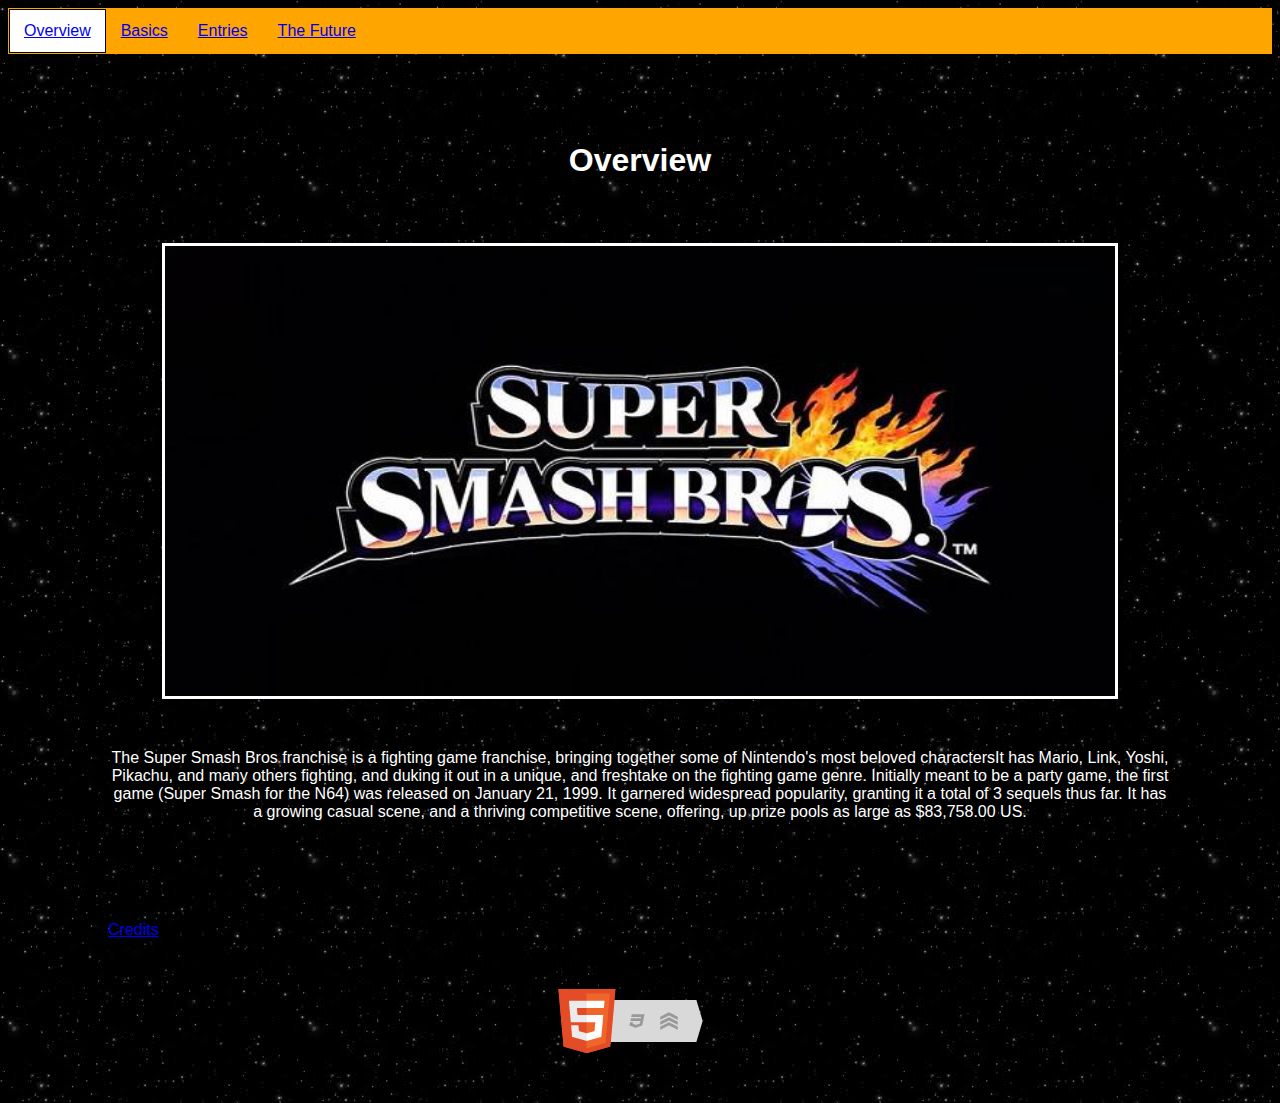
<file: Index.html>
<!doctype html>
<html lang="en">
	<head>
		<meta charset= "UTF-8">
		<title>Nintendo Switch</title>
		<link rel="stylesheet" type="text/css" href= "Smash.css"/>
	</head>
	<body>
		<!-- Navigation bar starts -->
		<ul id="Nav">
			<li id="Selected"><a href="Index.html">Overview</a></li>
			<li class="Nav"><a href="Index(1).html">Basics</a></li>
			<li class="Nav"><a href="Index(2).html">Entries</a></li>
			<li class="Nav"><a href="Index(3).html">The Future</a></li>
		</ul>
		<!-- Navigation bar ends -->
		<h1>Overview</h1>
		<img src= "Images/Supersmash.jpg" id="Smash" width= "950" height= "450" 
		alt=" picture of Super Smash Bros logo on black background"/>
		<p id="OV"> The Super Smash Bros franchise is a fighting game franchise, bringing together some of 
		Nintendo's most beloved charactersIt has Mario, Link, Yoshi, Pikachu, and many others 
		fighting, and duking it out in a unique, and freshtake on the fighting game genre. 
		Initially meant to be a party game, the first game (Super Smash for the N64) 
		was released on January 21, 1999. It garnered widespread popularity, granting it a total of 3
		sequels thus far. It has a growing casual scene, and a thriving competitive scene, offering, 
		up prize pools as large as $83,758.00 US.</p> 
		<p id="Credit"> <a href="Credit.html">Credits</a></p>
		<a href="https://validator.w3.org/nu/?doc=https%3A%2F%2Fjasonlee2018.github.io%2Fhome%2FIndex.html">
		<img src="Images/Validator.jpg" width="165" height="64" alt="HTML5 with CSS3 and Semantics"></a>
	</body>
</html>
</file>
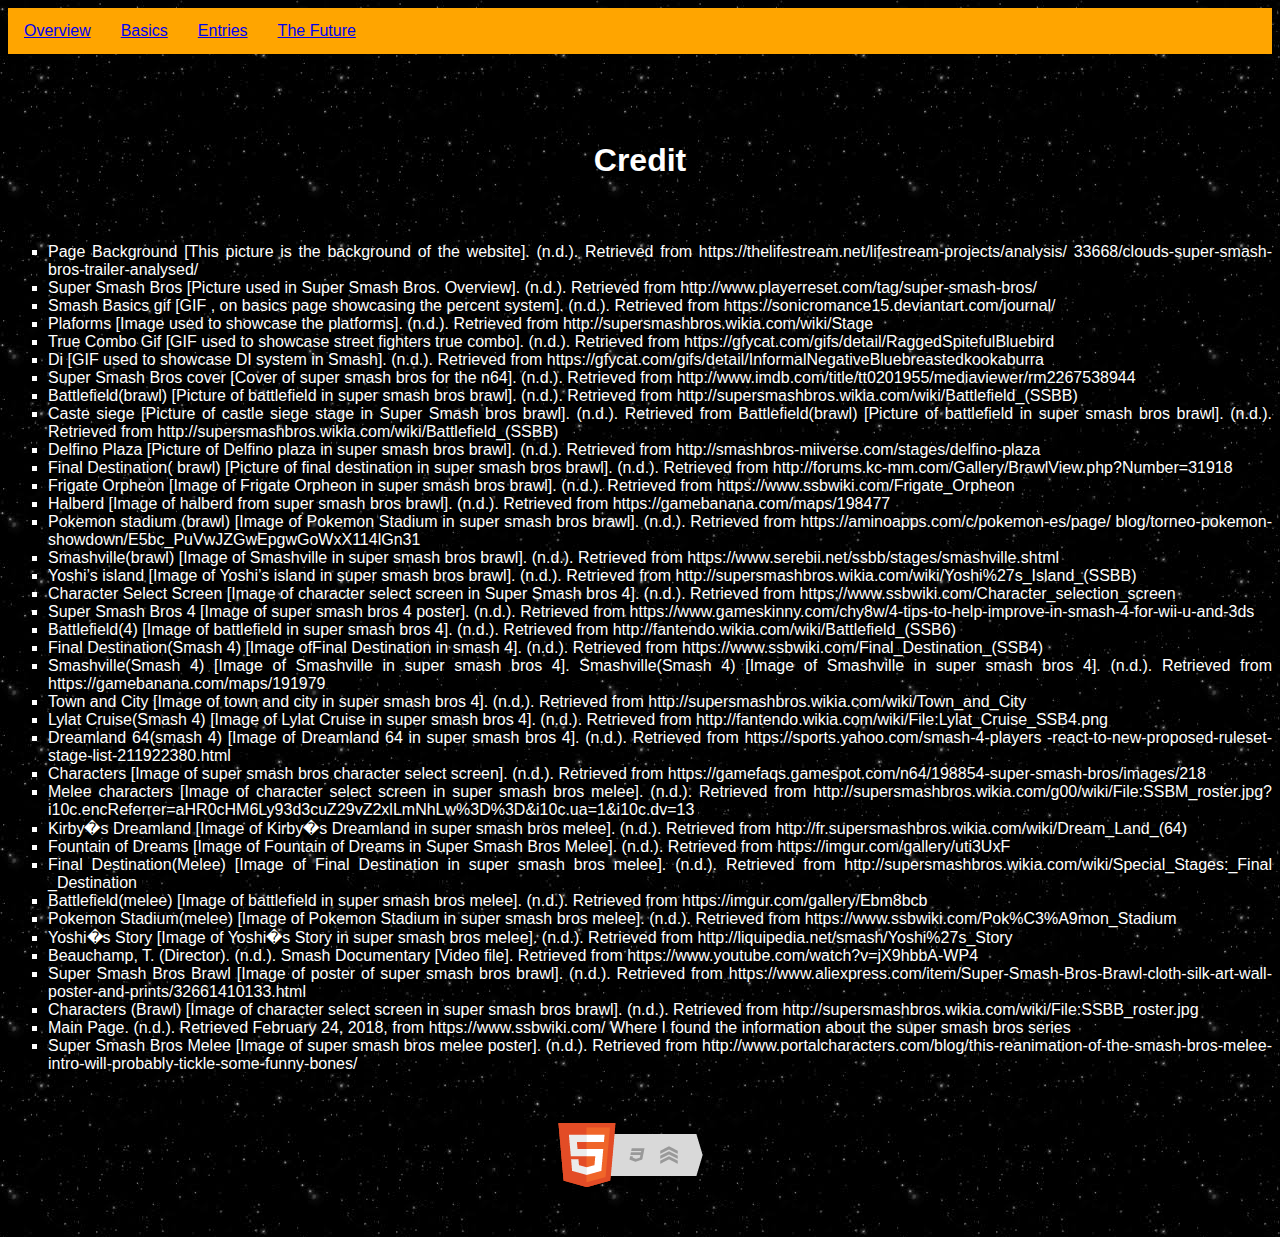
<file: Credit.html>
<!doctype html>
<html>
	<head>
		<link rel="stylesheet" type="text/css" href="Smash.css"/>
		<meta charset="UTF-8">
		<title>Credit</title>
	</head>
	<body>
		<!-- Navigation bar starts -->
		<ul id="Nav">
			<li class="Nav"><a href="Index.html">Overview</a></li>
			<li class="Nav"><a href="Index(1).html"> Basics</a></li>
			<li Class="Nav"><a href="Index(2).html">Entries</a></li>
			<li class="Nav"><a href="Index(3).html">The Future</a></li>
		</ul>
		<!-- Navigation bar ends -->
		<h1>Credit</h1>
		<ul>
			<li>Page Background [This picture is the background of the website]. (n.d.). 
			Retrieved from https://thelifestream.net/lifestream-projects/analysis/
			33668/clouds-super-smash-bros-trailer-analysed/</li>
			<li>Super Smash Bros [Picture used in Super Smash Bros. Overview]. (n.d.). 
			Retrieved from http://www.playerreset.com/tag/super-smash-bros/</li>
			<li>Smash Basics gif [GIF , on basics page showcasing the percent system]. 
			(n.d.). Retrieved from https://sonicromance15.deviantart.com/journal/</li>
			<li>Plaforms [Image used to showcase the platforms]. (n.d.). 
			Retrieved from http://supersmashbros.wikia.com/wiki/Stage</li>
			<li>True Combo Gif [GIF used to showcase street fighters true combo]. (n.d.). 
			Retrieved from https://gfycat.com/gifs/detail/RaggedSpitefulBluebird</li>
			<li> Di [GIF used to showcase DI system in Smash]. (n.d.). 
			Retrieved from https://gfycat.com/gifs/detail/InformalNegativeBluebreastedkookaburra</li>
			<li>Super Smash Bros cover [Cover of super smash bros for the n64]. (n.d.). 
			Retrieved from http://www.imdb.com/title/tt0201955/mediaviewer/rm2267538944</li>
			<li>Battlefield(brawl) [Picture of battlefield in super smash bros brawl]. (n.d.). 
			Retrieved from http://supersmashbros.wikia.com/wiki/Battlefield_(SSBB)</li>
			<li>Caste siege [Picture of castle siege stage in Super Smash bros brawl]. (n.d.). 
			Retrieved from Battlefield(brawl) [Picture of battlefield in super smash bros brawl]. 
			(n.d.). Retrieved from http://supersmashbros.wikia.com/wiki/Battlefield_(SSBB)</li>
			<li>Delfino Plaza [Picture of Delfino plaza in super smash bros brawl]. (n.d.). 
			Retrieved from http://smashbros-miiverse.com/stages/delfino-plaza</li>
			<li>Final Destination( brawl) [Picture of final destination in 
			super smash bros brawl]. (n.d.). Retrieved from 
			http://forums.kc-mm.com/Gallery/BrawlView.php?Number=31918</li>
			<li>Frigate Orpheon [Image of Frigate Orpheon in super smash bros brawl]. 
			(n.d.). Retrieved from https://www.ssbwiki.com/Frigate_Orpheon</li>
			<li>Halberd [Image of halberd from super smash bros brawl]. (n.d.). 
			Retrieved from https://gamebanana.com/maps/198477</li>
			<li>Pokemon stadium (brawl) [Image of Pokemon Stadium in 
			super smash bros brawl]. (n.d.). Retrieved from https://aminoapps.com/c/pokemon-es/page/
			blog/torneo-pokemon-showdown/E5bc_PuVwJZGwEpgwGoWxX114lGn31</li>
			<li>Smashville(brawl) [Image of Smashville in super smash bros brawl]. (n.d.). 
			Retrieved from https://www.serebii.net/ssbb/stages/smashville.shtml</li>
			<li>Yoshi&rsquo;s island [Image of Yoshi&rsquo;s island in super smash bros brawl]. (n.d.). 
			Retrieved from http://supersmashbros.wikia.com/wiki/Yoshi%27s_Island_(SSBB)</li>
			<li>Character Select Screen [Image of character select screen in Super Smash bros 4]. 
			(n.d.). Retrieved from https://www.ssbwiki.com/Character_selection_screen</li>
			<li>Super Smash Bros 4 [Image of super smash bros 4 poster]. (n.d.). Retrieved from 
			https://www.gameskinny.com/chy8w/4-tips-to-help-improve-in-smash-4-for-wii-u-and-3ds</li>
			<li>Battlefield(4) [Image of battlefield in super smash bros 4]. (n.d.). Retrieved 
			from http://fantendo.wikia.com/wiki/Battlefield_(SSB6)</li>
			<li>Final Destination(Smash 4) [Image ofFinal Destination in smash 4]. (n.d.). 
			Retrieved from https://www.ssbwiki.com/Final_Destination_(SSB4)</li>
			<li>Smashville(Smash 4) [Image of Smashville in super smash bros 4]. Smashville(Smash 4) 
			[Image of Smashville in super smash bros 4]. (n.d.). Retrieved from 
			https://gamebanana.com/maps/191979</li>
			<li>Town and City [Image of town and city in super smash bros 4]. (n.d.). 
			Retrieved from http://supersmashbros.wikia.com/wiki/Town_and_City</li>
			<li>Lylat Cruise(Smash 4) [Image of Lylat Cruise in super smash bros 4]. (n.d.). 
			Retrieved from http://fantendo.wikia.com/wiki/File:Lylat_Cruise_SSB4.png</li>
			<li>Dreamland 64(smash 4) [Image of Dreamland 64 in super smash bros 4]. (n.d.). 
			Retrieved from https://sports.yahoo.com/smash-4-players
			-react-to-new-proposed-ruleset-stage-list-211922380.html</li>
			<li>Characters [Image of super smash bros character select screen]. (n.d.). Retrieved 
			from https://gamefaqs.gamespot.com/n64/198854-super-smash-bros/images/218</li>
			<li>Melee characters [Image of character select screen in super smash bros melee]. 
			(n.d.). Retrieved from http://supersmashbros.wikia.com/g00/wiki/File:SSBM_roster.jpg?
			i10c.encReferrer=aHR0cHM6Ly93d3cuZ29vZ2xlLmNhLw%3D%3D&i10c.ua=1&i10c.dv=13</li>
			<li>Kirby�s Dreamland [Image of Kirby�s Dreamland in super smash bros melee]. (n.d.). 
			Retrieved from http://fr.supersmashbros.wikia.com/wiki/Dream_Land_(64)</li>
			<li>Fountain of Dreams [Image of Fountain of Dreams in Super Smash Bros Melee]. (n.d.). 
			Retrieved from https://imgur.com/gallery/uti3UxF</li>
			<li>Final Destination(Melee) [Image of Final Destination in super smash bros melee]. 
			(n.d.). Retrieved from http://supersmashbros.wikia.com/wiki/Special_Stages:_Final
			_Destination</li>
			<li>Battlefield(melee) [Image of battlefield in super smash bros melee]. (n.d.). 
			Retrieved from https://imgur.com/gallery/Ebm8bcb</li>
			<li>Pokemon Stadium(melee) [Image of Pokemon Stadium in super smash bros melee]. 
			(n.d.). Retrieved from https://www.ssbwiki.com/Pok%C3%A9mon_Stadium</li>
			<li>Yoshi�s Story [Image of Yoshi�s Story in super smash bros melee]. (n.d.). 
			Retrieved from http://liquipedia.net/smash/Yoshi%27s_Story</li>
			<li>Beauchamp, T. (Director). (n.d.). Smash Documentary [Video file]. Retrieved 
			from https://www.youtube.com/watch?v=jX9hbbA-WP4</li>
			<li>Super Smash Bros Brawl [Image of poster of super smash bros brawl]. (n.d.). 
			Retrieved from https://www.aliexpress.com/item/Super-Smash-Bros-Brawl-cloth-silk-art-wall-
			poster-and-prints/32661410133.html</li>
			<li>Characters (Brawl) [Image of character select screen in super smash bros brawl]. (n.d.). 
			Retrieved from http://supersmashbros.wikia.com/wiki/File:SSBB_roster.jpg</li>
			<li>Main Page. (n.d.). Retrieved February 24, 2018, from https://www.ssbwiki.com/ 
			Where I found the information about the super smash bros series</li>
			<li>Super Smash Bros Melee [Image of super smash bros melee poster]. (n.d.). Retrieved 
			from http://www.portalcharacters.com/blog/this-reanimation-of-the-smash-bros-melee-
			intro-will-probably-tickle-some-funny-bones/</li>
		</ul>
		<a href="https://validator.w3.org/nu/?doc=https%3A%2F%2Fjasonlee2018.github.io%2Fhome%2FCredit.html">
		<img src="Images/Validator.jpg" width="165" height="64" alt="HTML5 with CSS3 and Semantics"></a>
	</body>
</html>
</file>
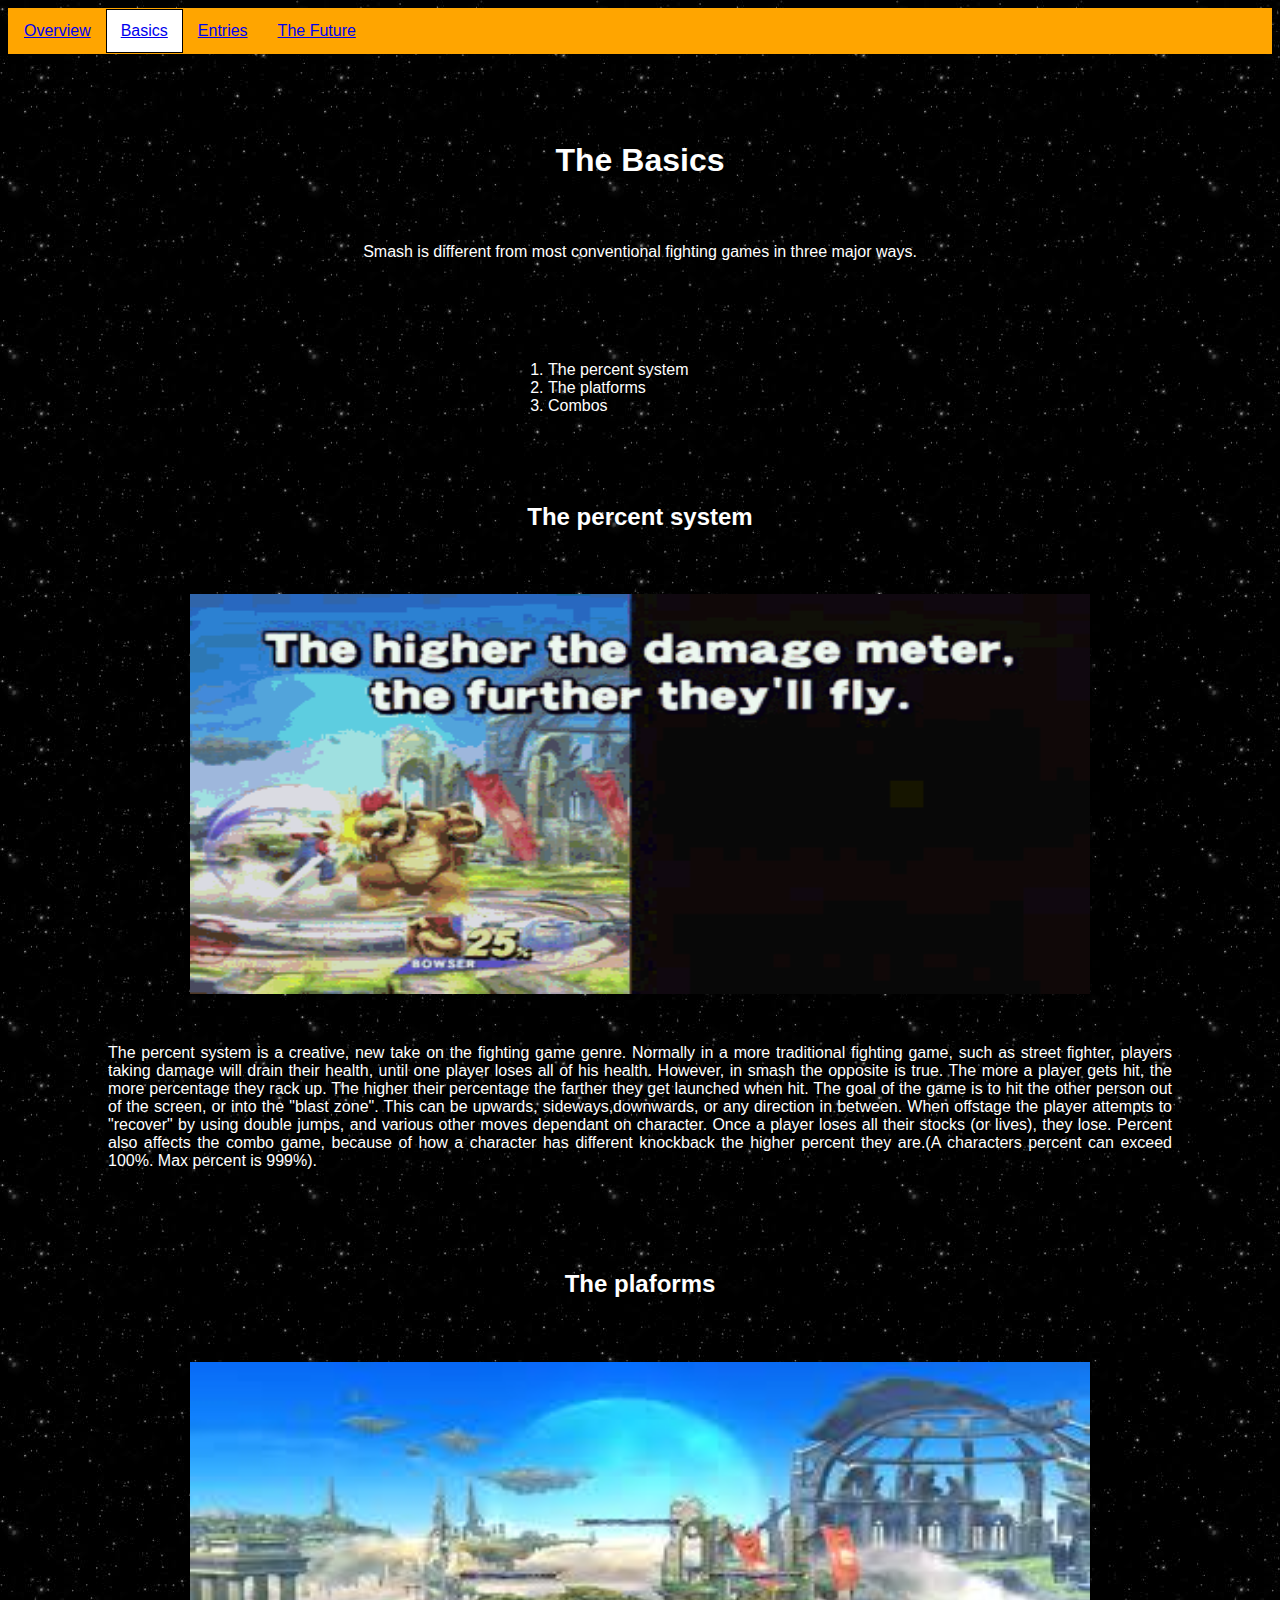
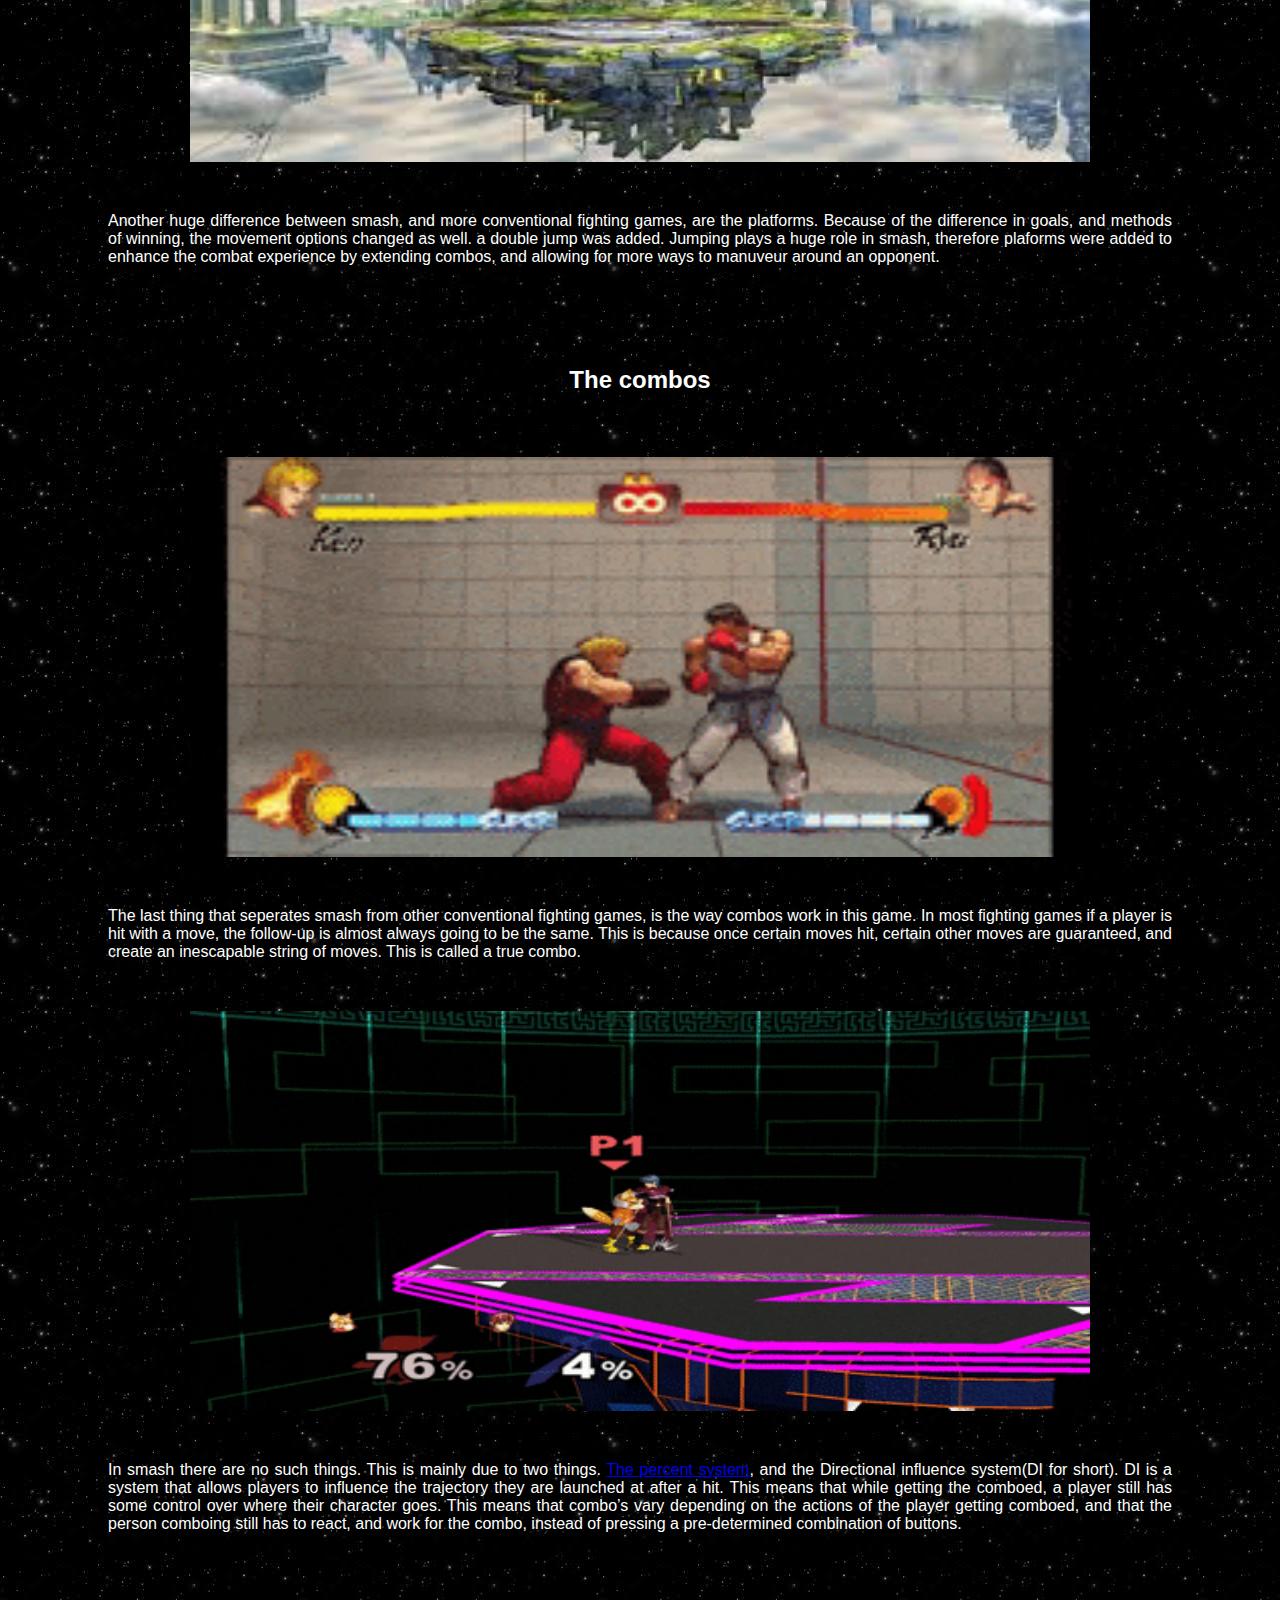
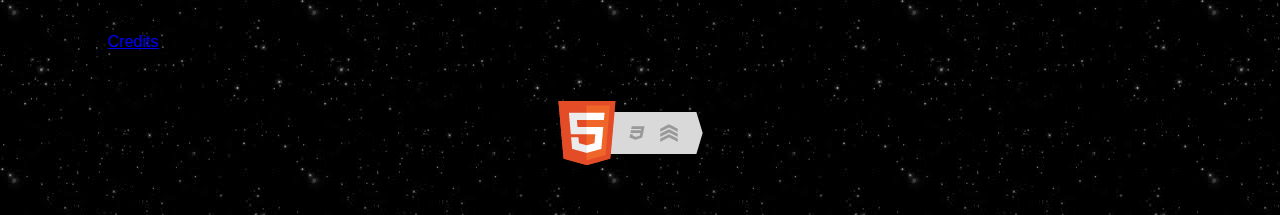
<file: Index(1).html>
<!doctype html>
<html lang="en">
	<head>
		<meta charset="UTF-8">
		<title>Features</title>
		<link rel="stylesheet" type="text/css" href=" Smash.css"/>
	</head>
	<body>
		<!-- Navigation bar starts -->
		<ul id="Nav">
			<li class="Nav"><a href="Index.html">Overview</a></li>
			<li id="Selected"><a href="Index(1).html"> Basics</a></li>
			<li class="Nav"><a href="Index(2).html">Entries</a></li>
			<li class="Nav"><a href="Index(3).html">The Future</a></li>
		</ul>
		<!-- Navigation bar ends -->
		<h1>The Basics</h1>	
			<p id="center-p"> Smash is different from most conventional fighting games in three major ways.</p>
			<ol>
				<li>The percent system</li>
				<li>The platforms</li>
				<li>Combos</li>
			</ol>
		<h2 id ="percent">The percent system</h2>
		<img src="Images/Basics.gif" width="900" height="400" alt="Gif of basic principle 
		of percent system in smash"/>
		<p> The percent system is a creative, new take on the fighting game genre. Normally in 
		a more traditional fighting game, such as street fighter, players taking damage will drain
		their health, until one player loses all of his health. However, in smash the opposite is true. 
		The more a player gets hit, the more percentage they rack up. The higher their percentage the 
		farther they get launched when hit. The goal of the game is to hit the other person out of the
		screen, or into the "blast zone". This can be upwards, sideways,downwards, or any direction in 
		between. When offstage the player attempts to "recover" by using double jumps, and various other 
		moves dependant on character. Once a player loses all their stocks (or lives), they lose. Percent
		also affects the combo game, because of how a character has different knockback the higher percent
		they are.(A characters percent can exceed 100%. Max percent is 999%).</p>
		<h2> The plaforms</h2>
		<img src="Images/Platforms.jpg" width= "900" height="400" alt=" Picture of platforms on
		super smash bros Wii U stage battlefield"/>
		<p> Another huge difference between smash, and more conventional fighting games, are the platforms.
		Because of the difference in goals, and methods of winning, the movement options changed as well.
		a double jump was added. Jumping plays a huge role in smash, therefore plaforms were added to 
		enhance the combat experience by extending combos, and allowing for more ways to manuveur around
		an opponent.</p>
		<h2> The combos</h2>
		<img src="Images/SF.gif" width="900" height="400" alt= "Gif of street fighter true combo"/>
		<p> The last thing that seperates smash from other conventional fighting games, is the way combos
		work in this game. In most fighting games if a player is hit with a move, the follow-up is almost 
		always going to be the same. This is because once certain moves hit, certain other moves are 
		guaranteed, and create an inescapable string of moves. This is called a true combo. 
		<img src="Images/DI.gif" width="900" height="400" alt="Gif of a player getting hit with 
		the same move, but getting comboed in a different way because of Directional Influence."/>
		In smash there are no such things. This is mainly due to two things. 
		<a href="#percent">The percent system</a>, and the Directional influence system(DI for short). DI
		is a system that allows players to influence the trajectory they are launched at after a hit. This
		means that while getting the comboed, a player still has some control over where their character 
		goes. This means that combo&rsquo;s vary depending on the actions of the player getting comboed,
		and that the person comboing still has to react, and work for the combo, instead of pressing a
		pre-determined combination of buttons.</p>
		<p id="Credit"> <a href="Credit.html">Credits</a></p>
		<a href="https://validator.w3.org/nu/?doc=https%3A%2F%2Fjasonlee2018.github.io%2Fhome%2FIndex%281%29.html">
		<img src="Images/Validator.jpg" width="165" height="64" alt="HTML5 with CSS3 and Semantics"></a>
	</body>
</html>
</file>
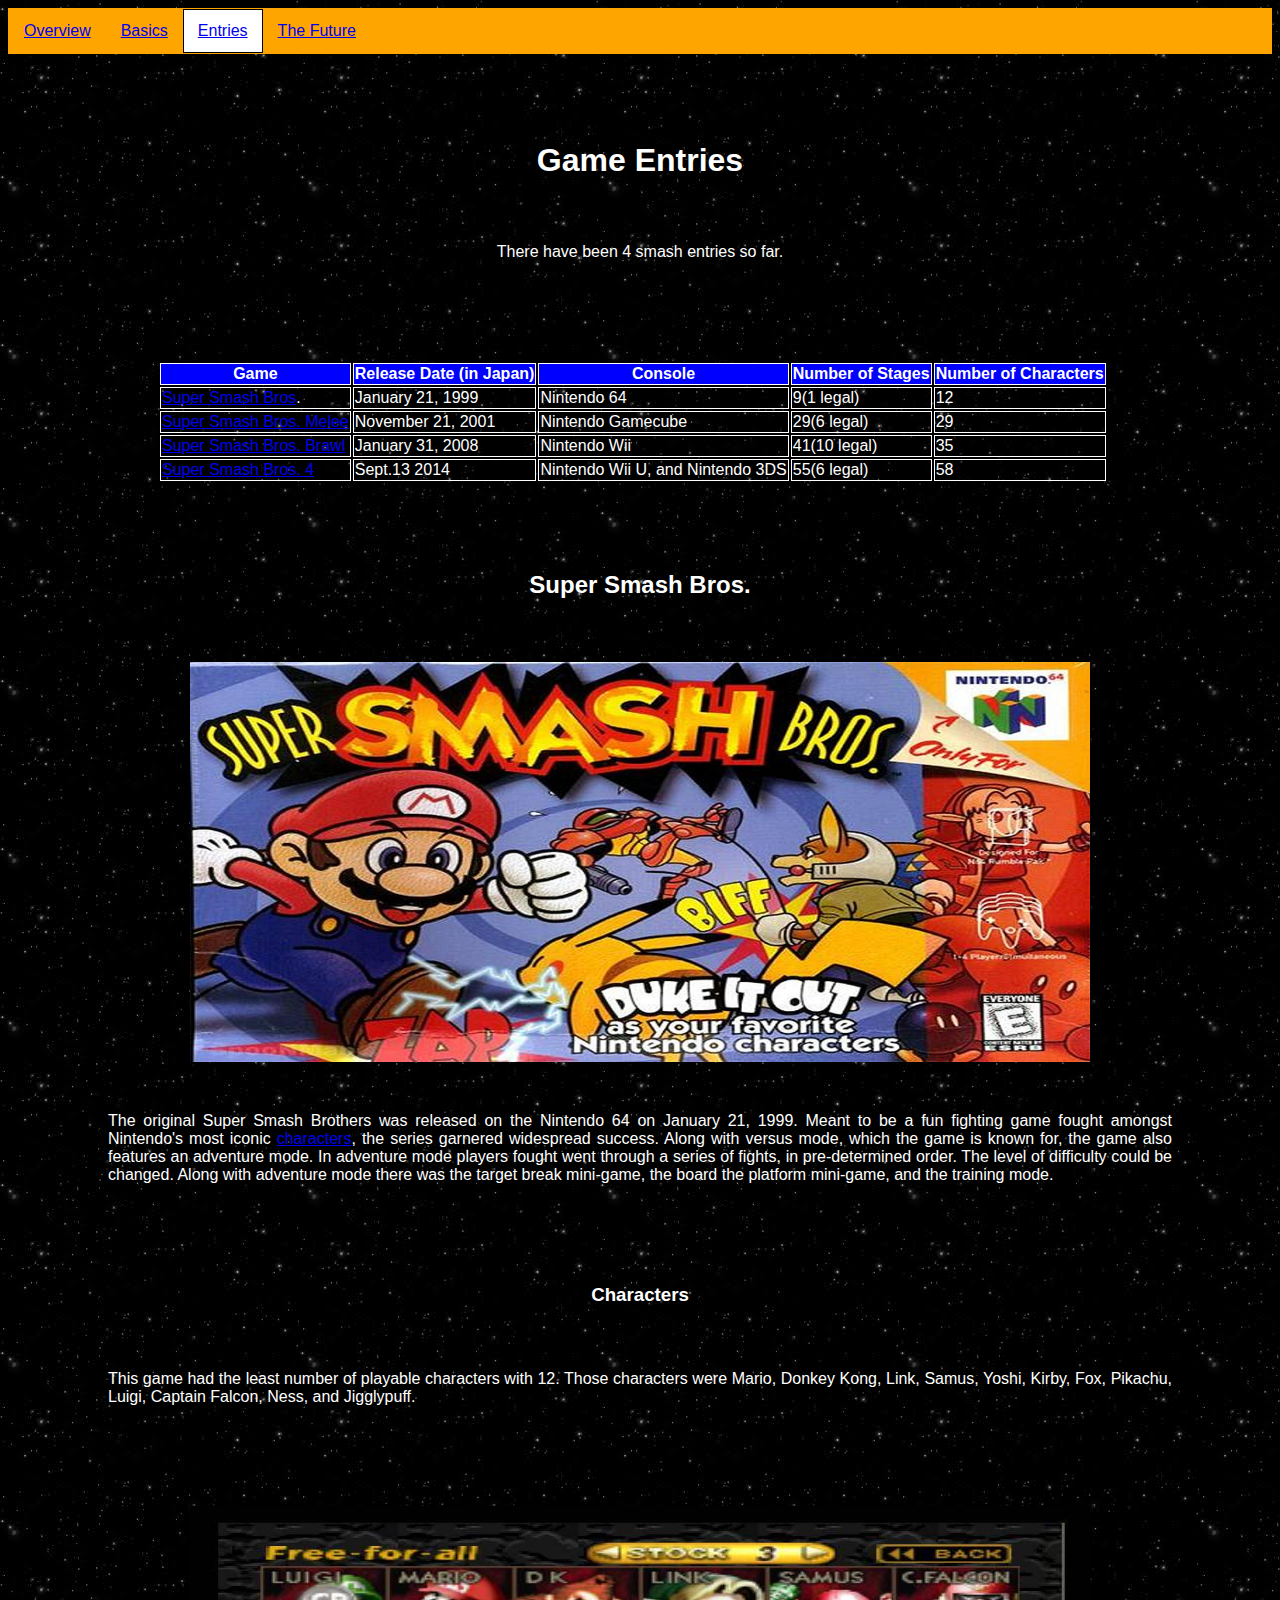
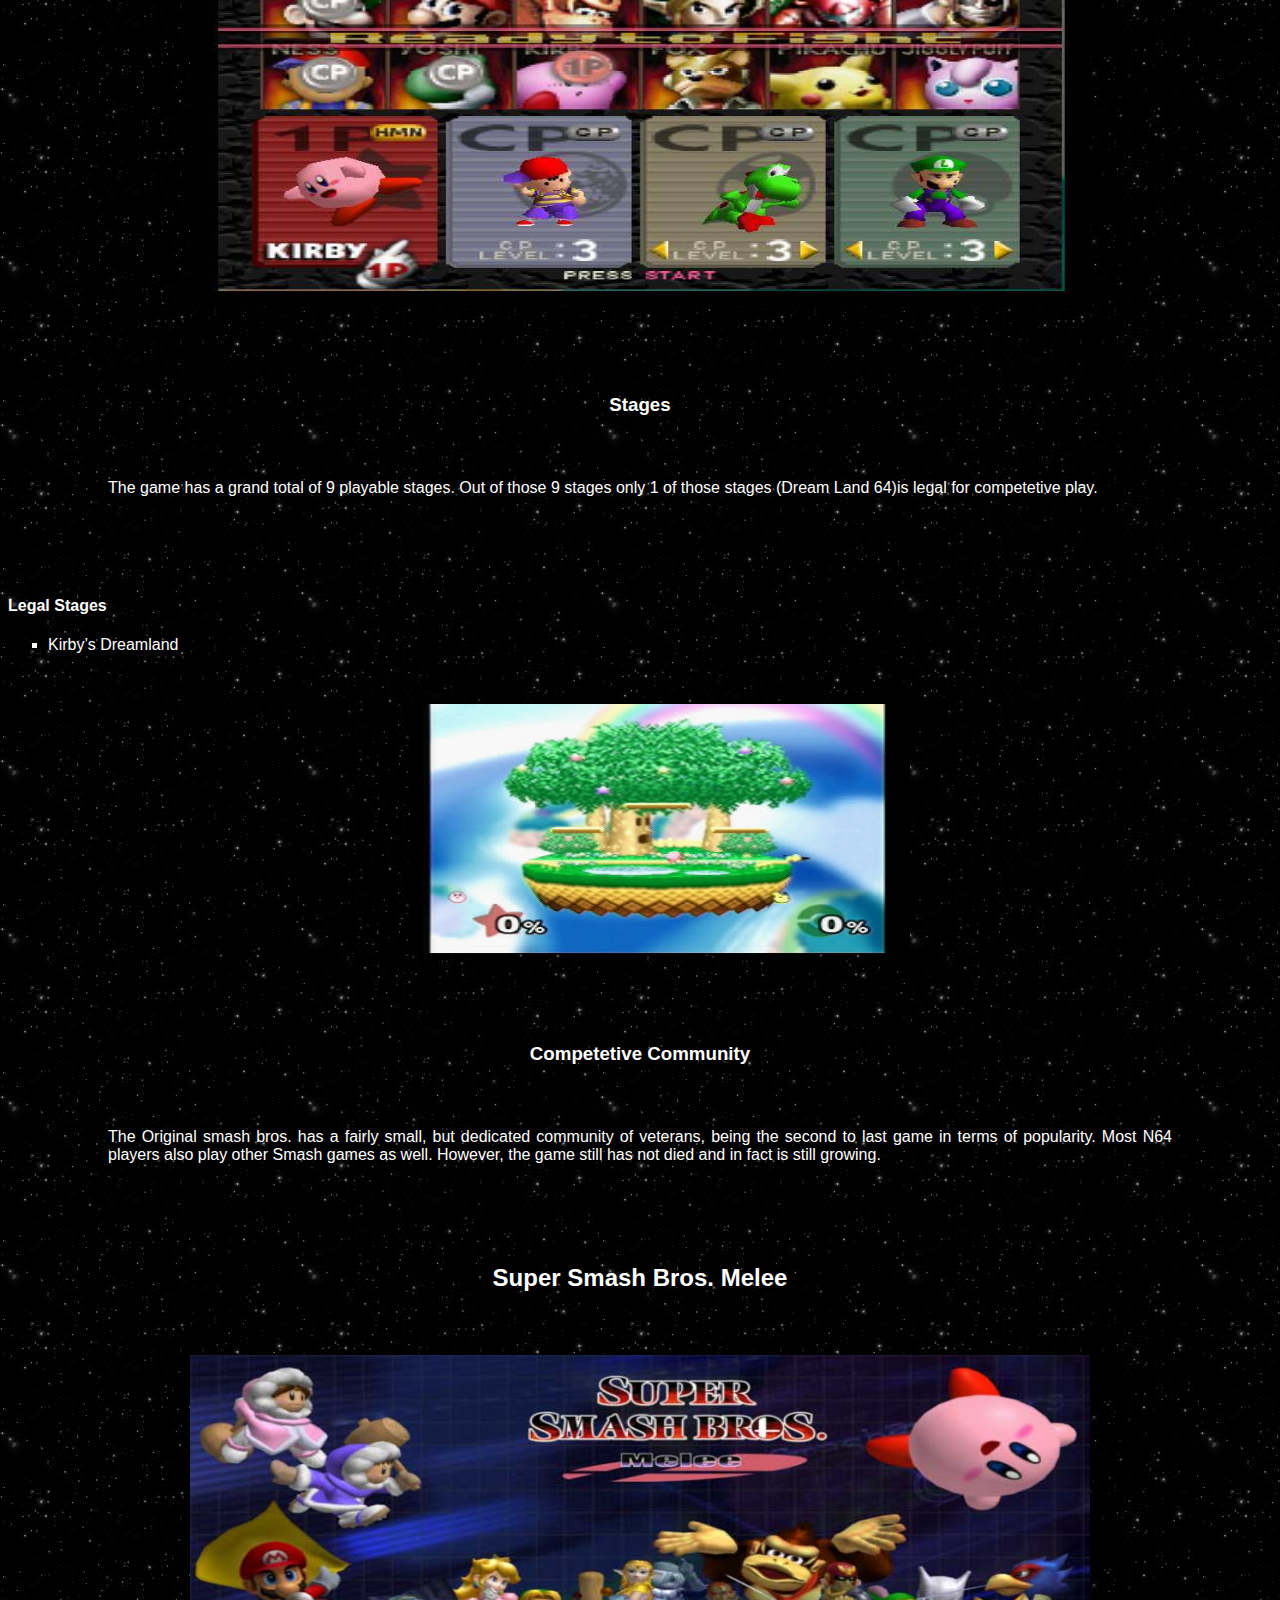
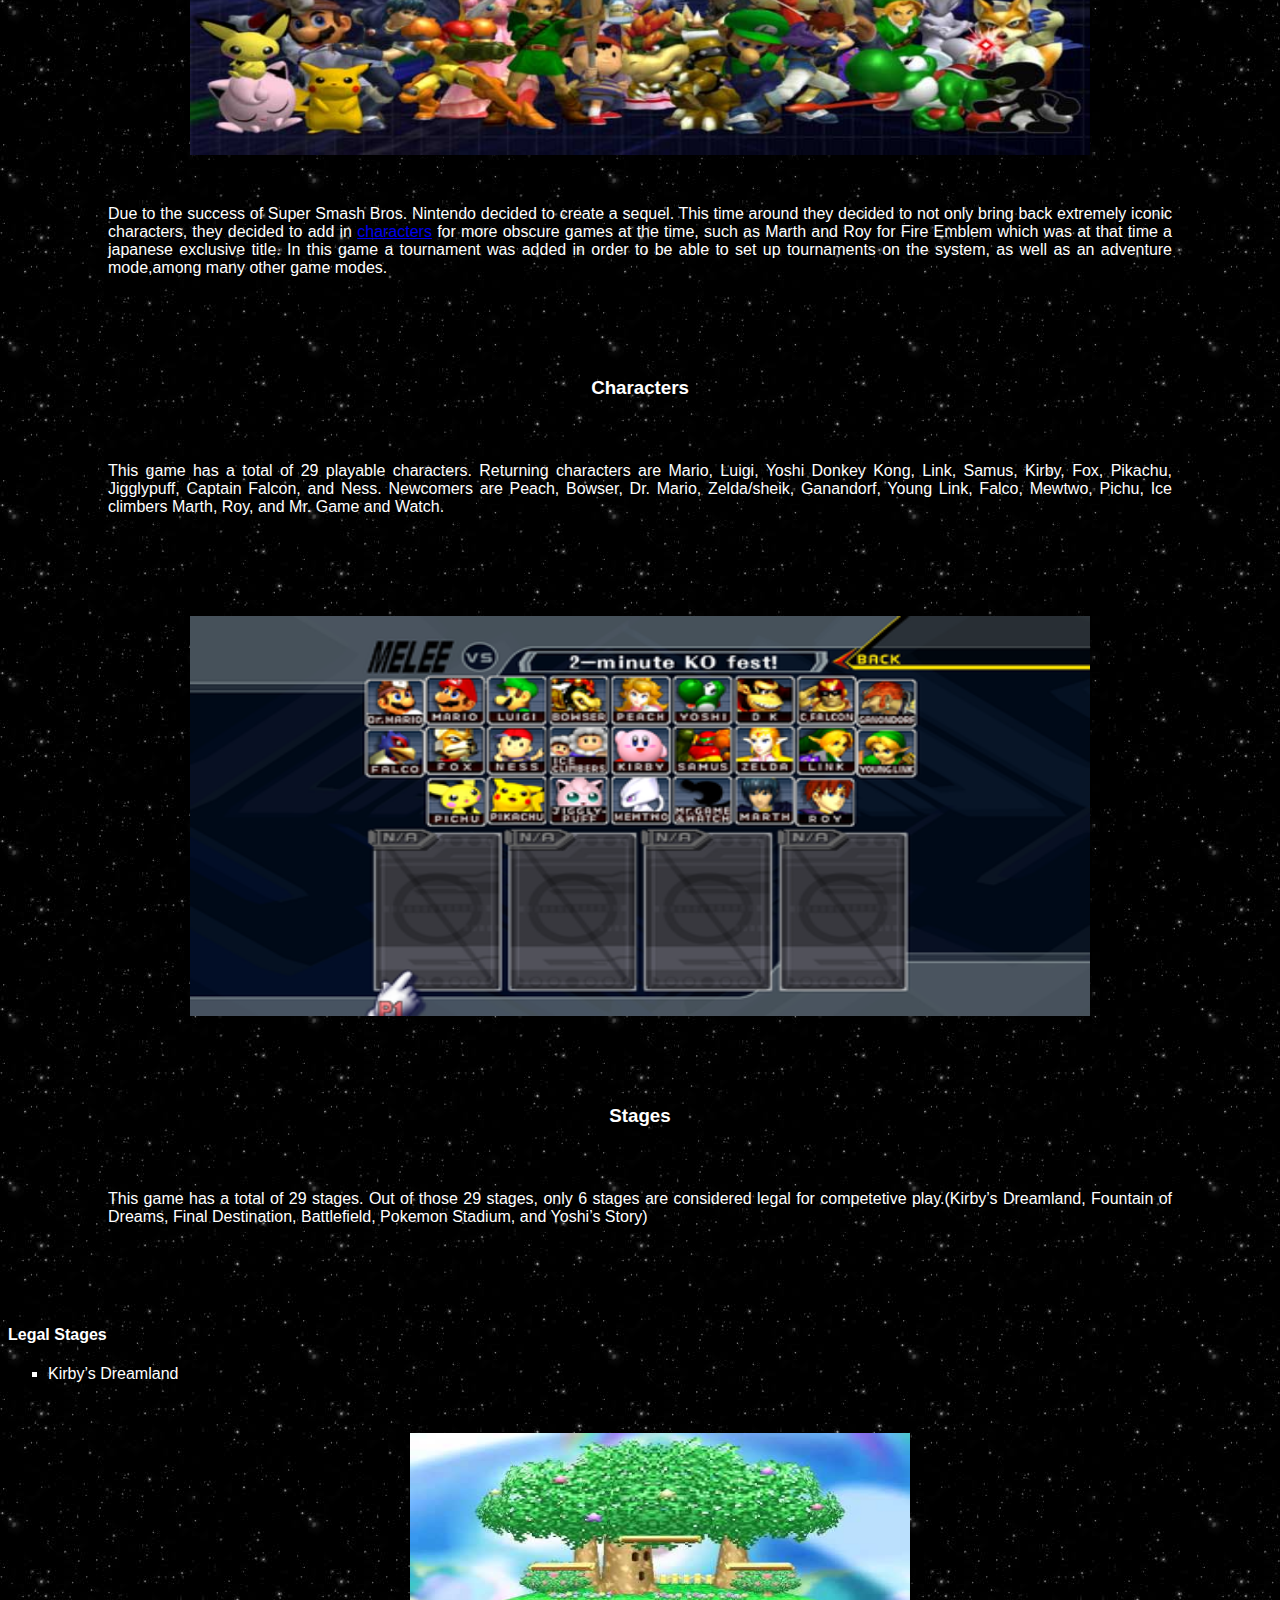
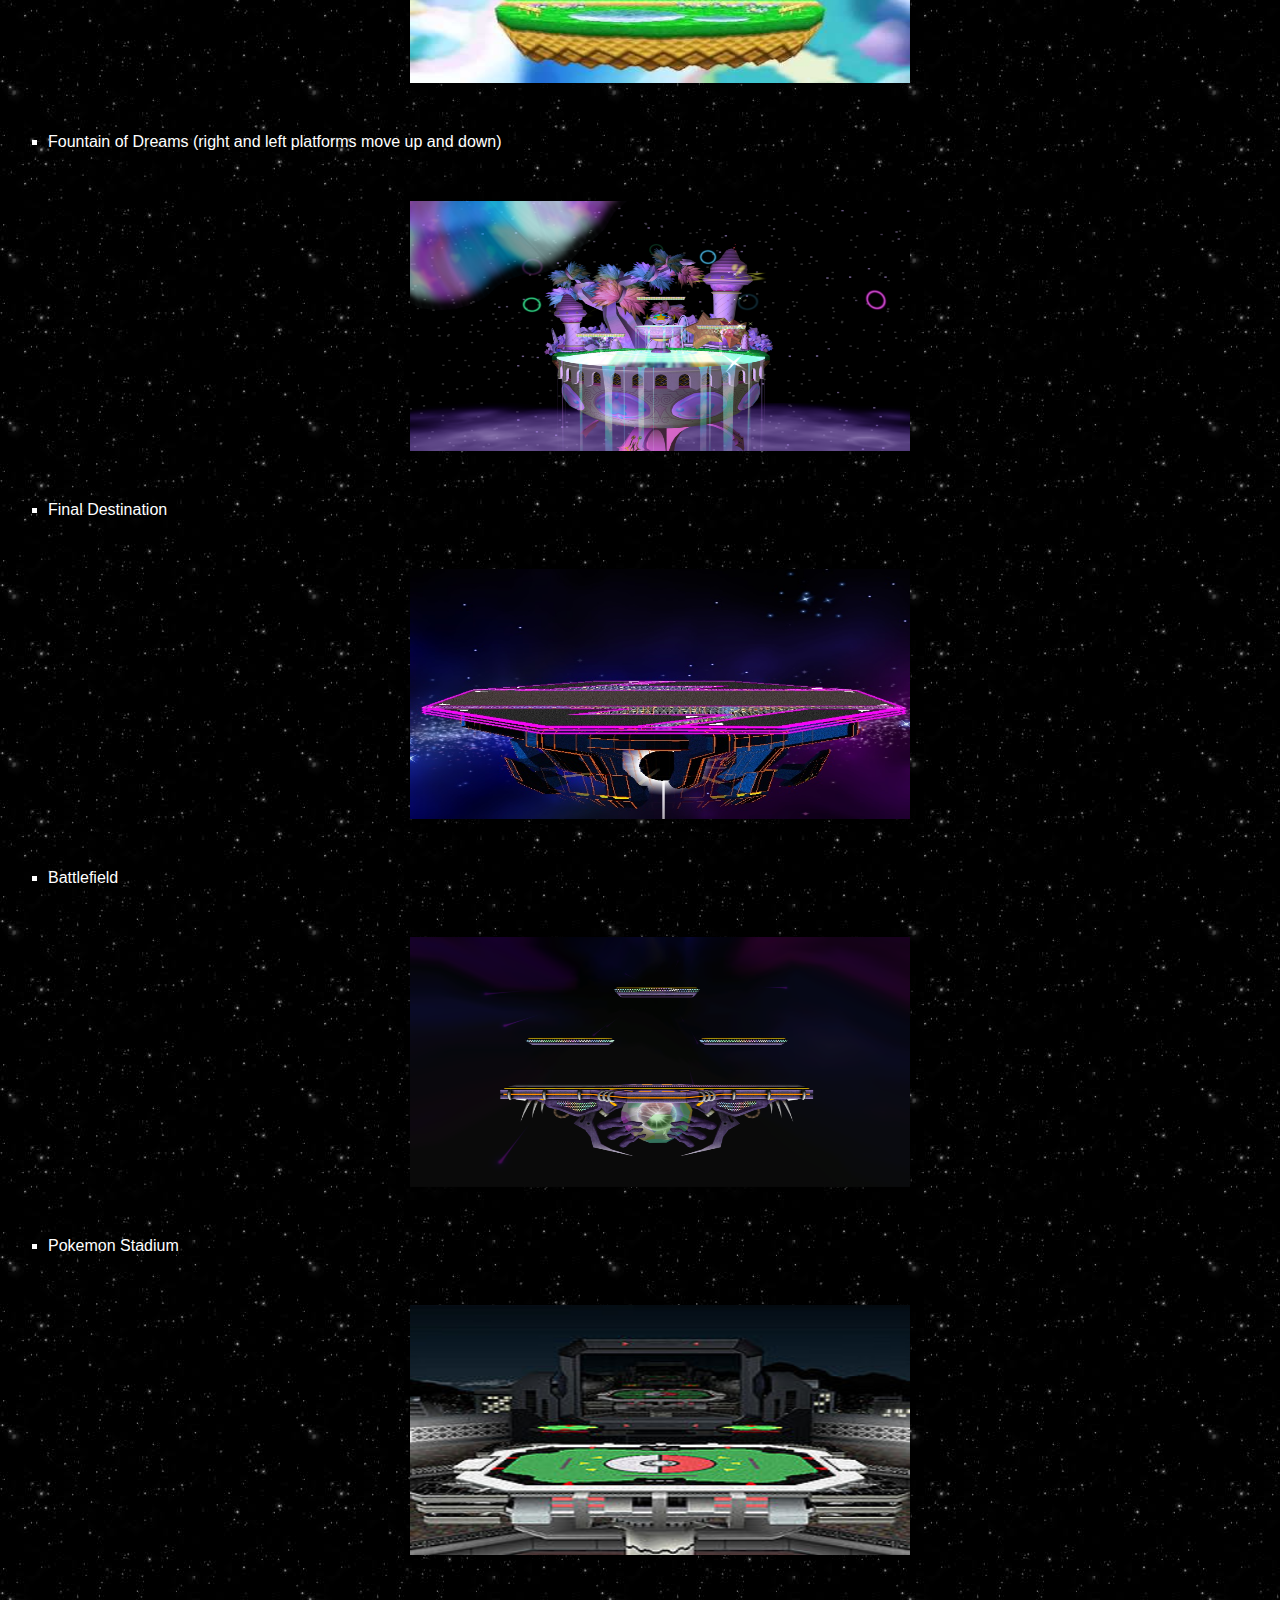
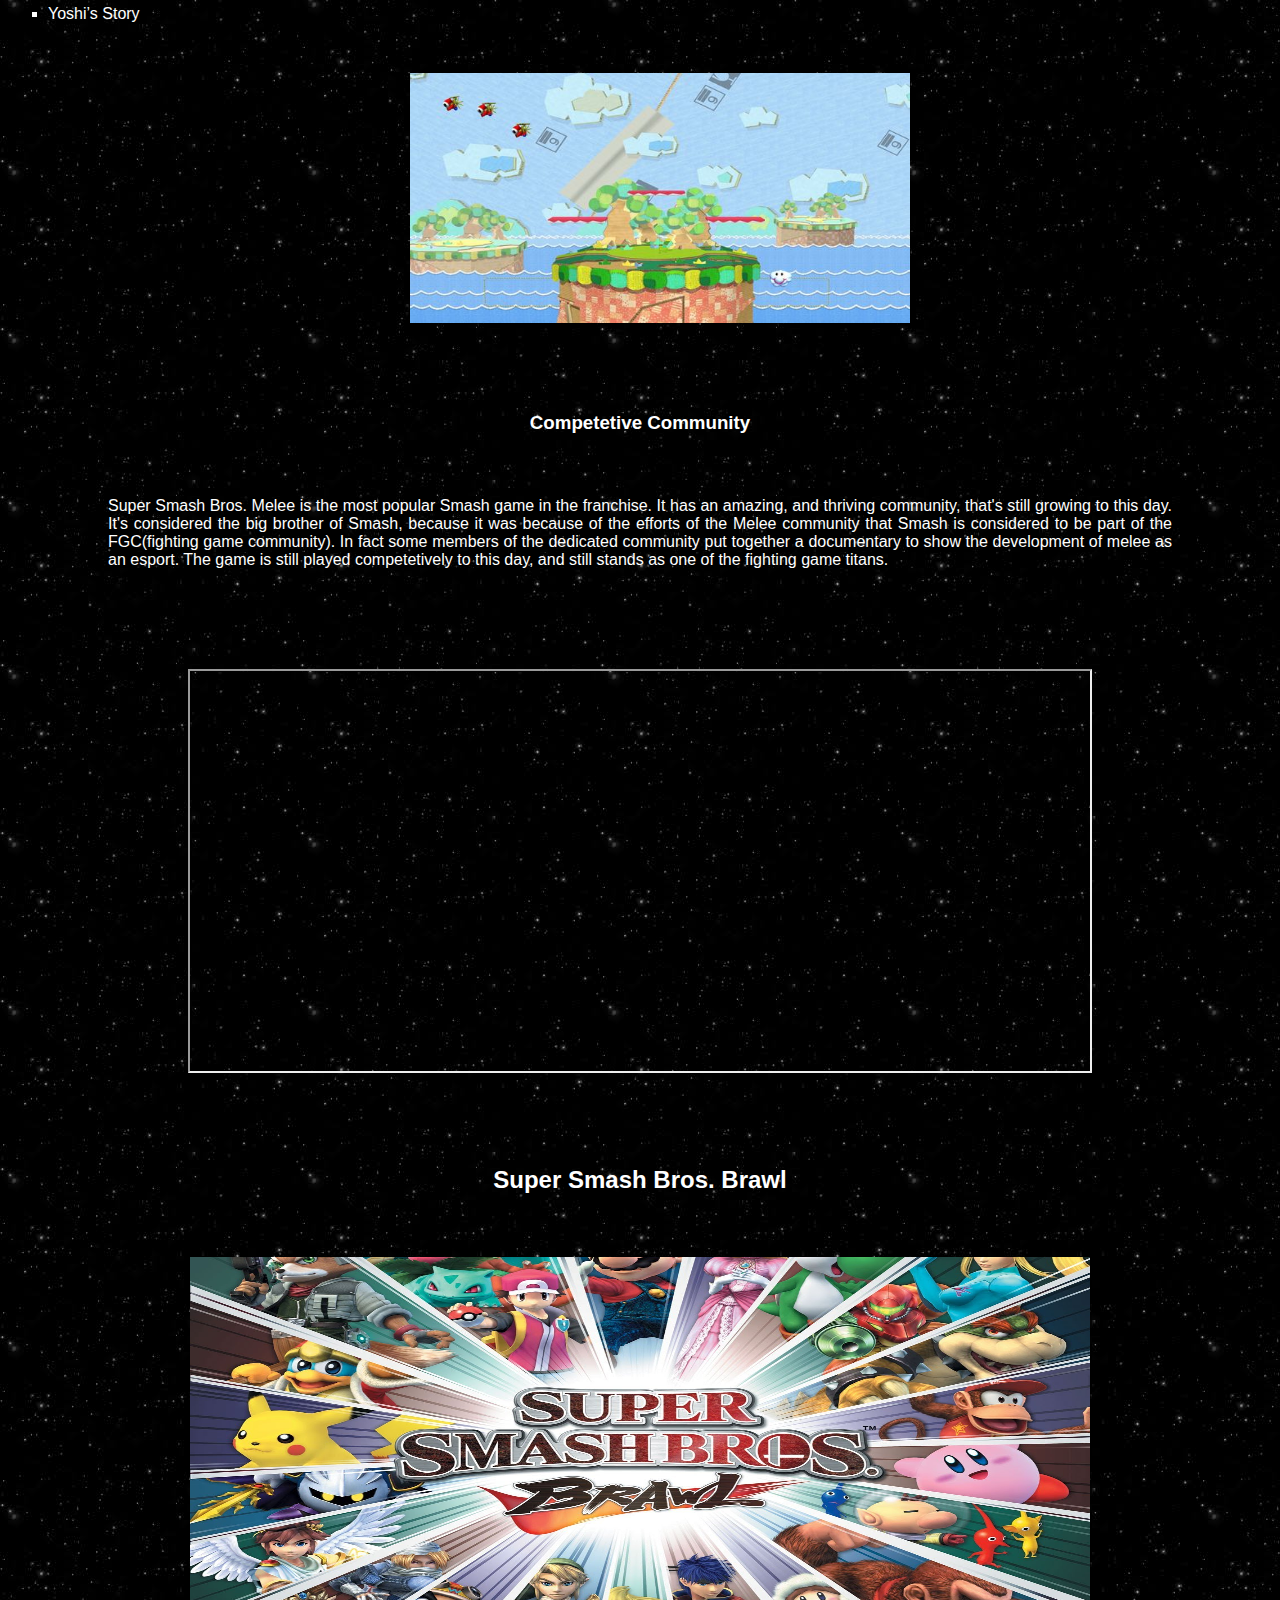
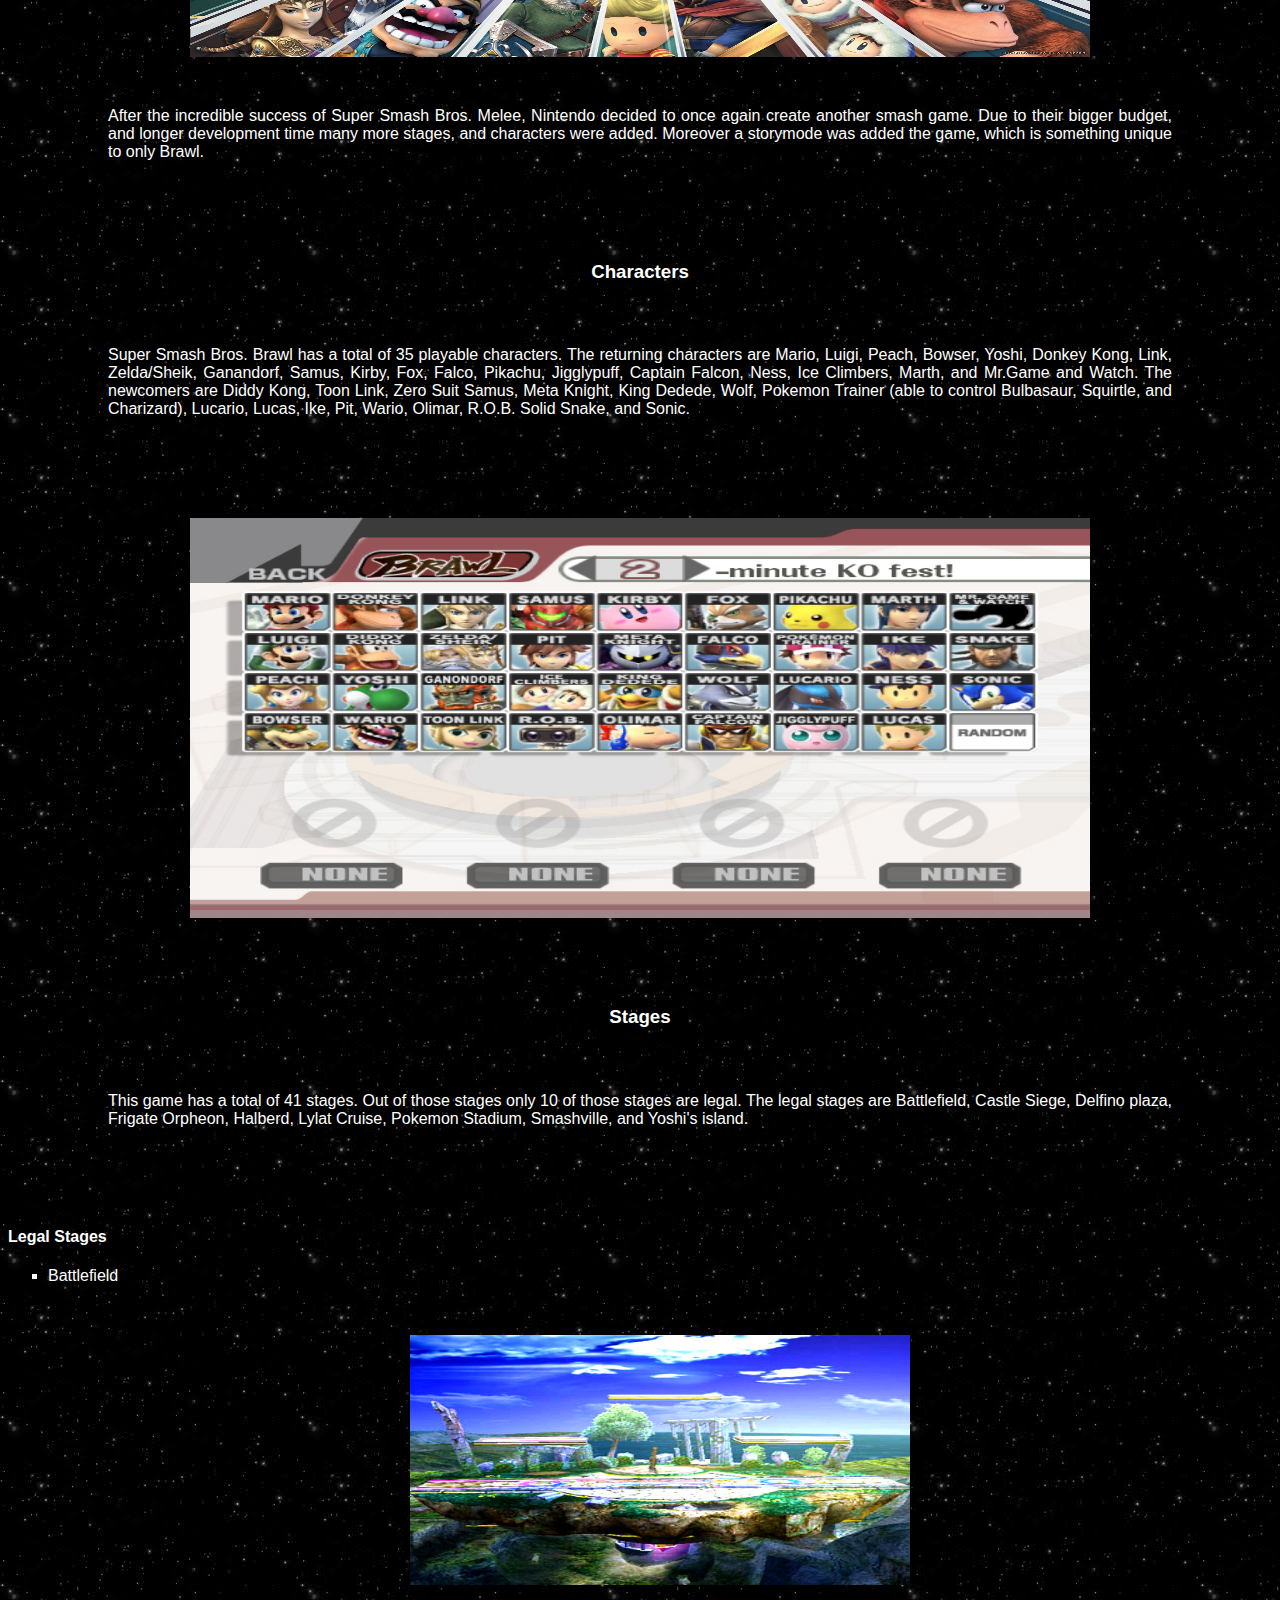
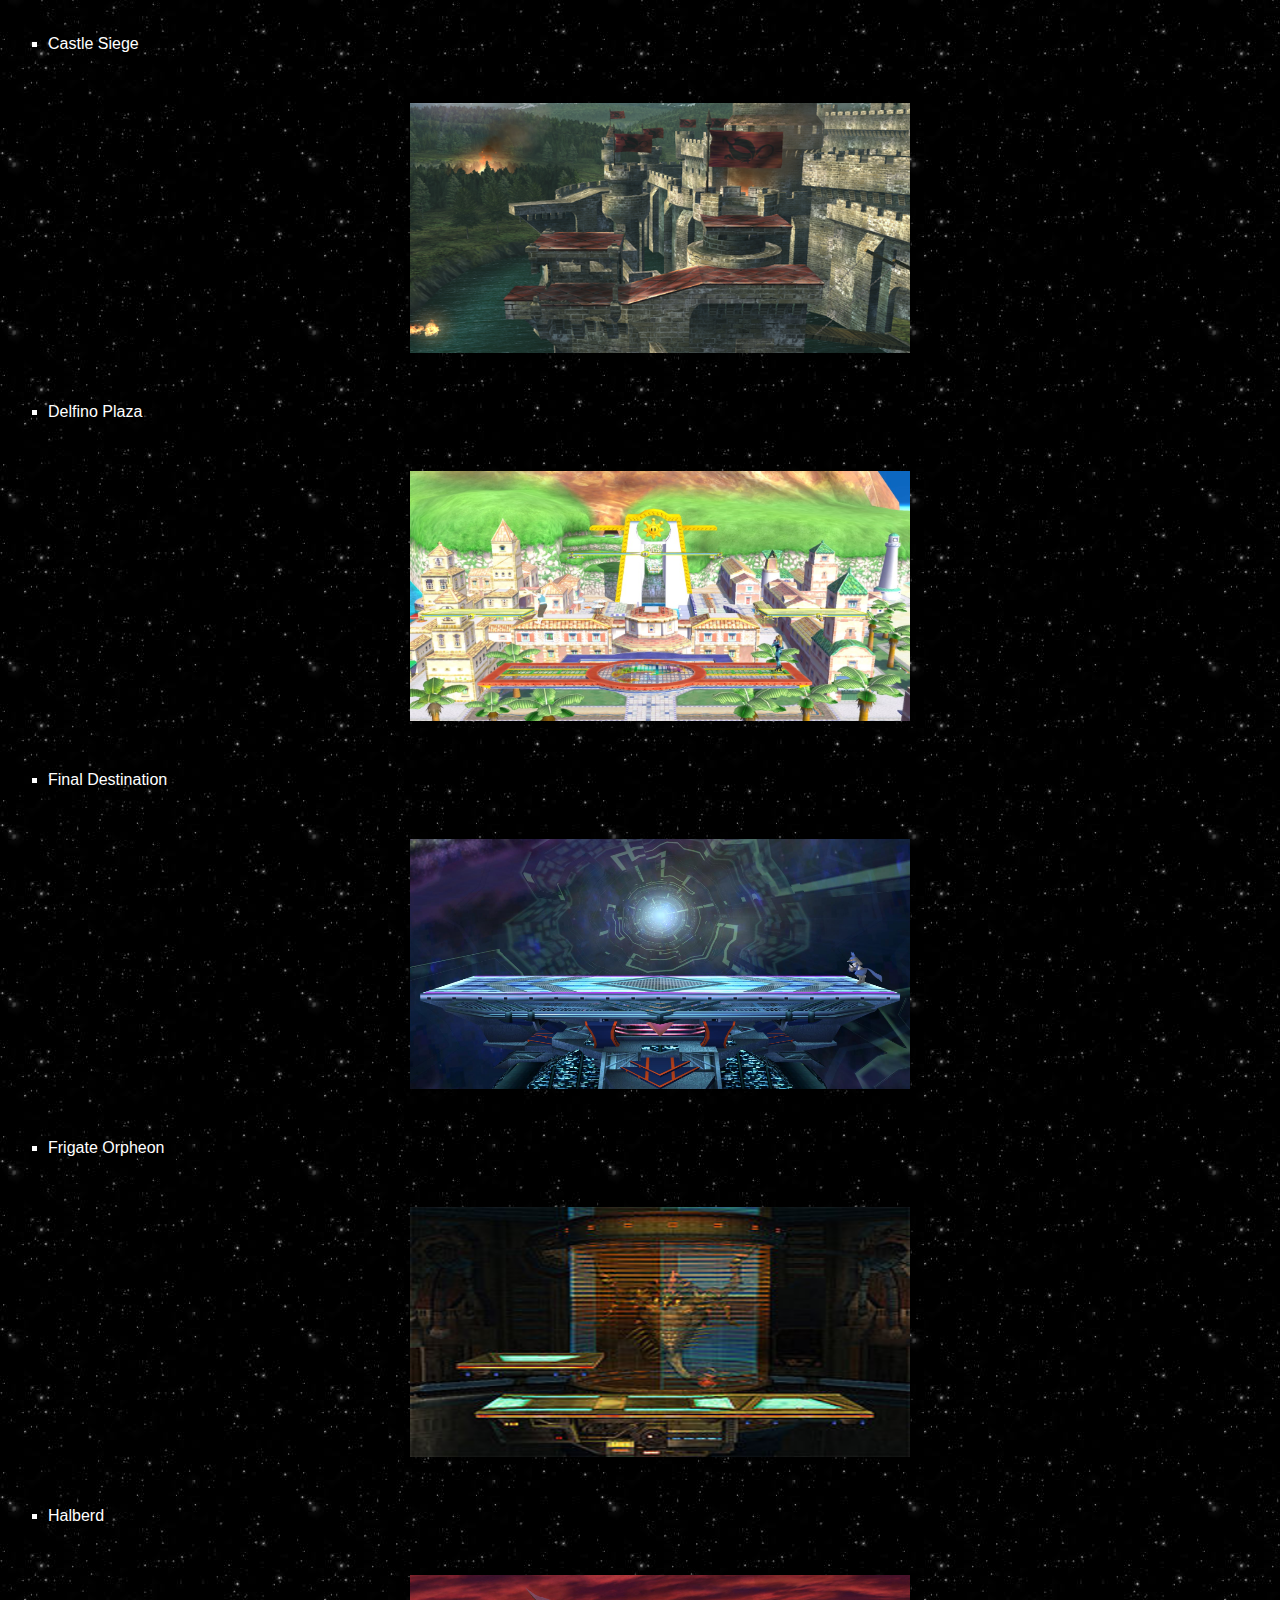
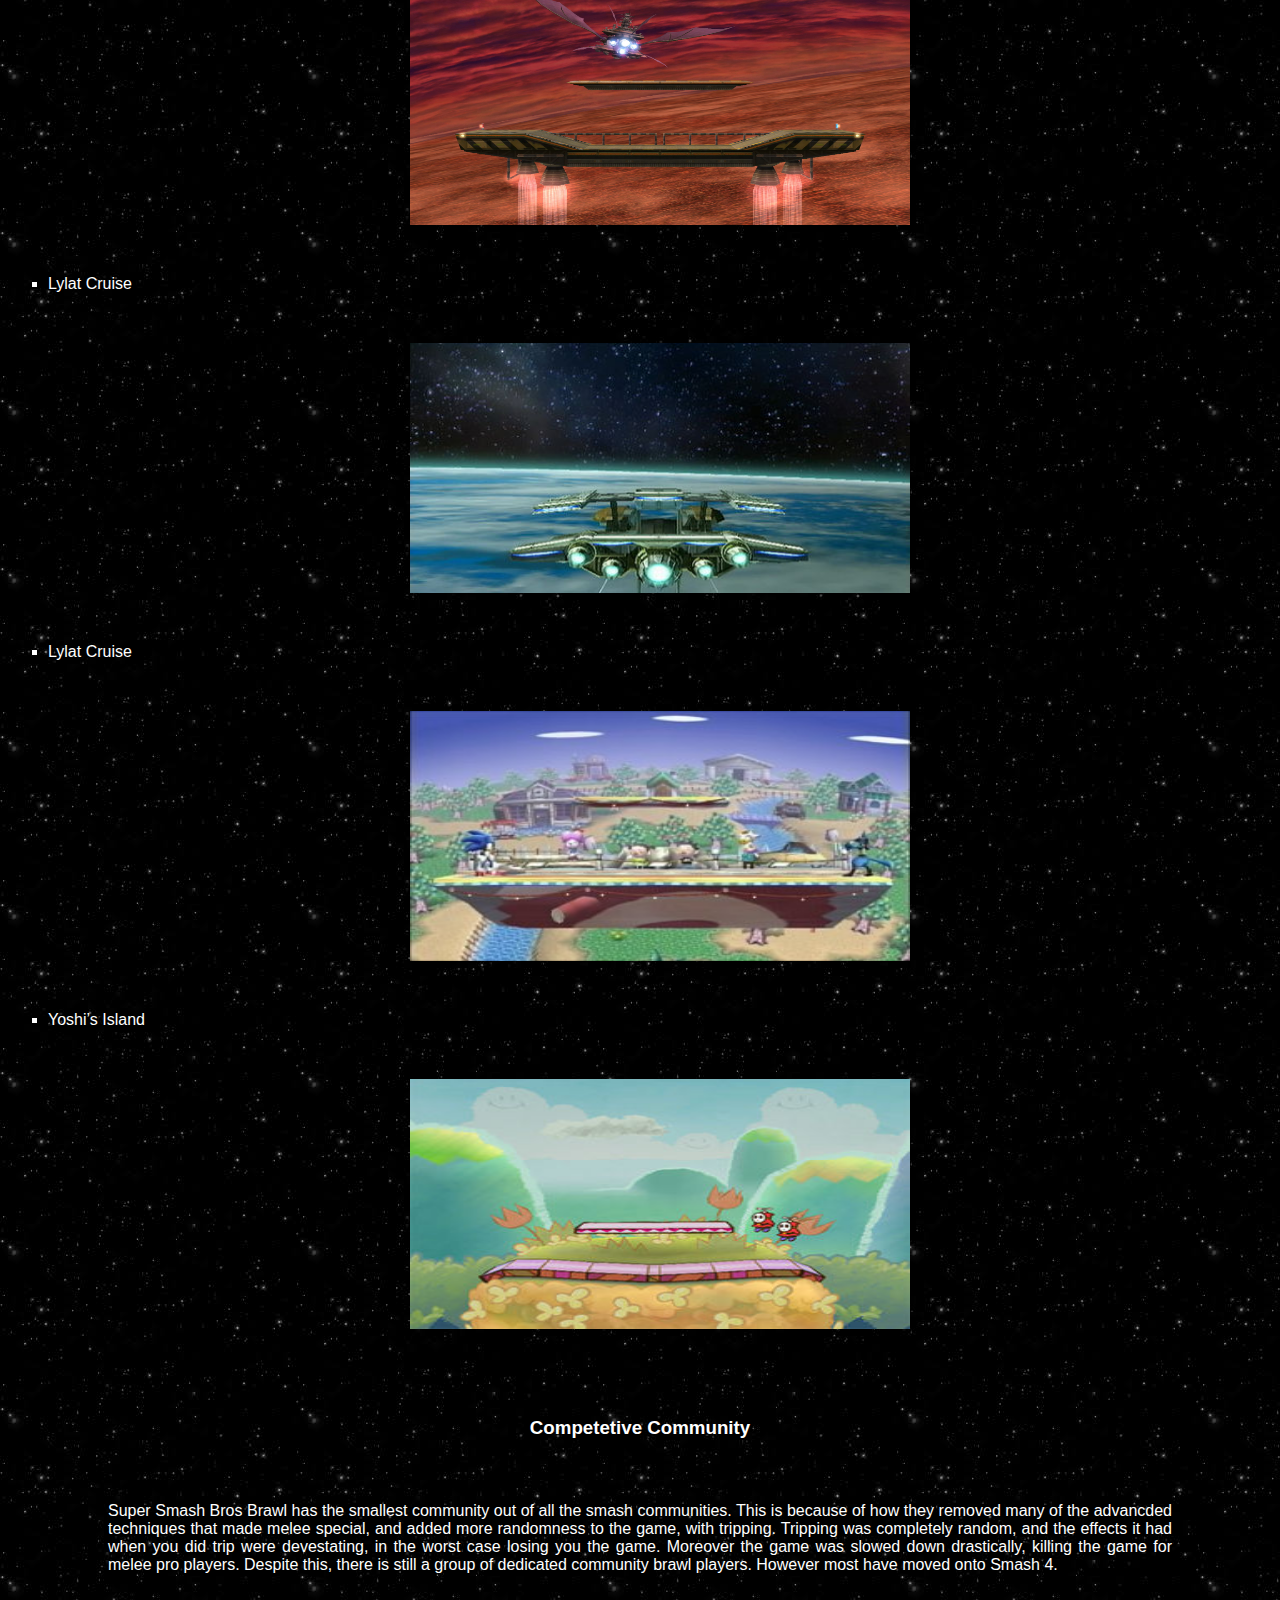
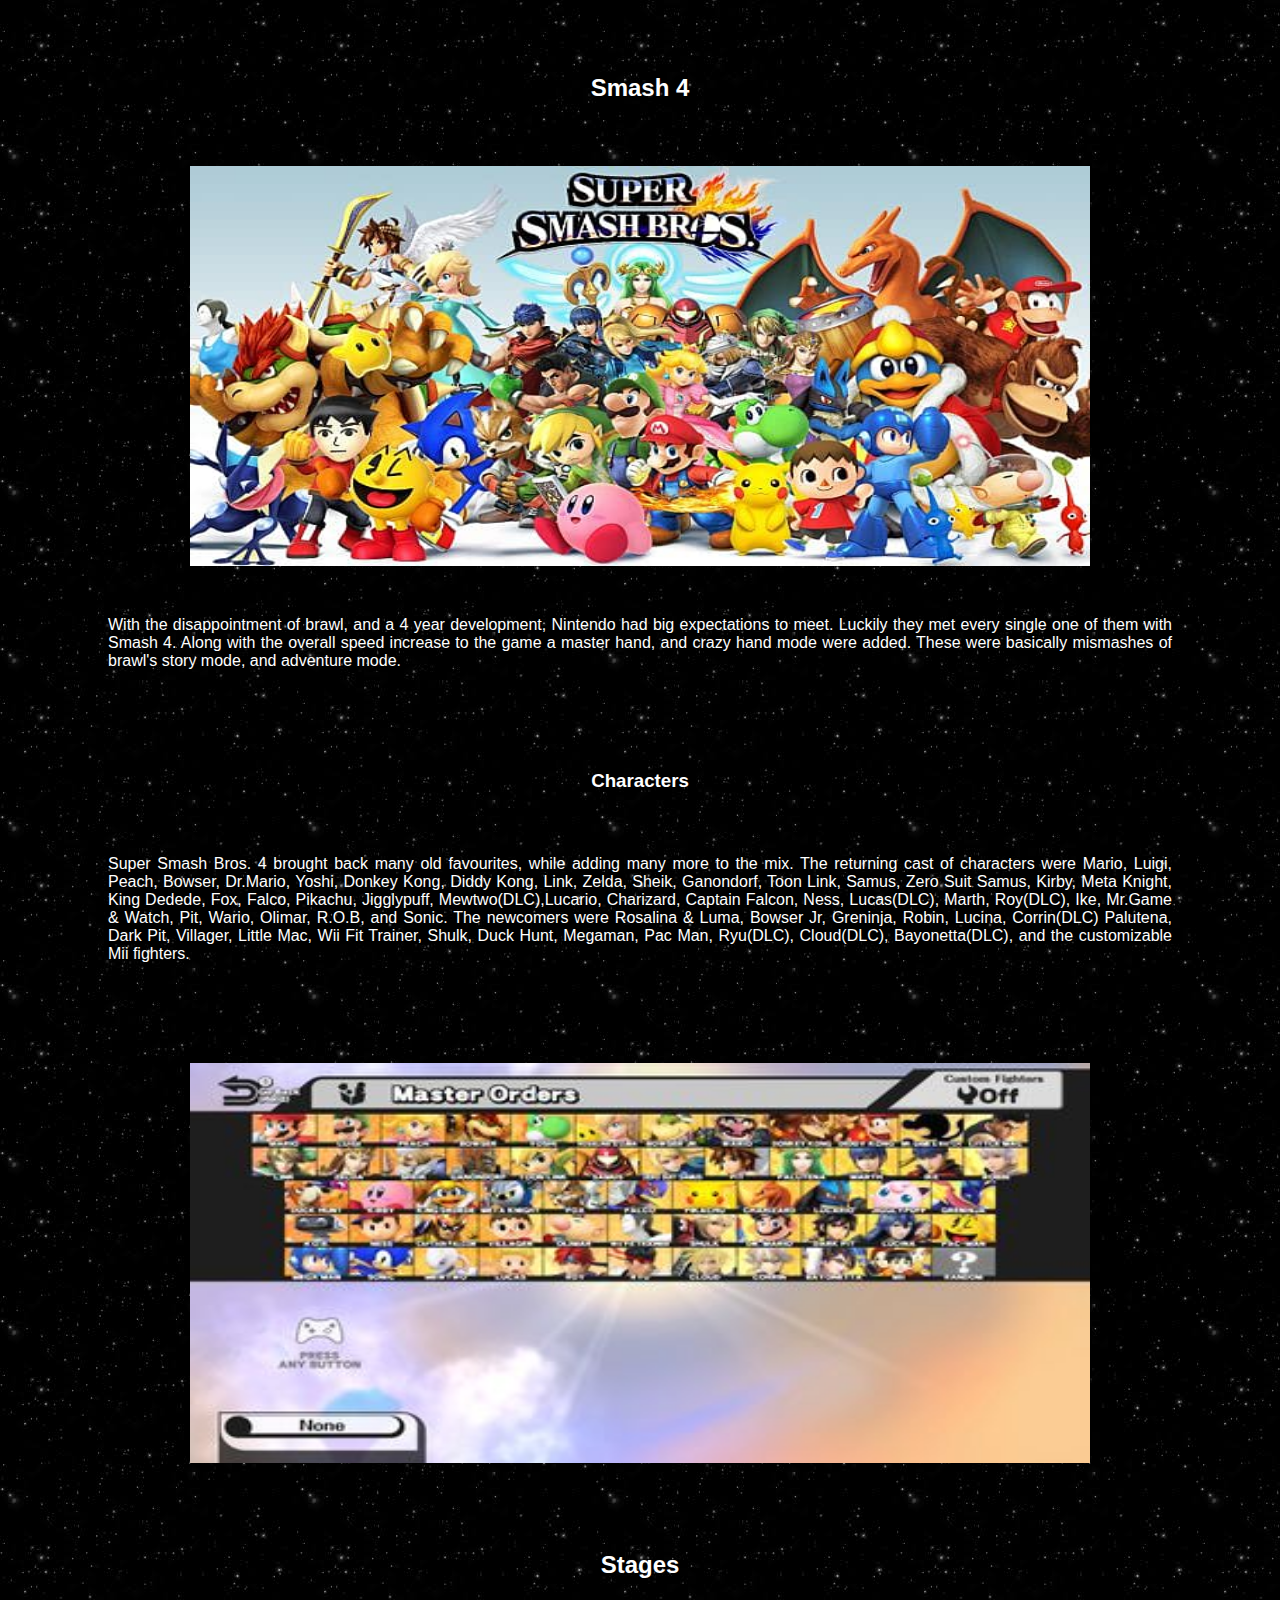
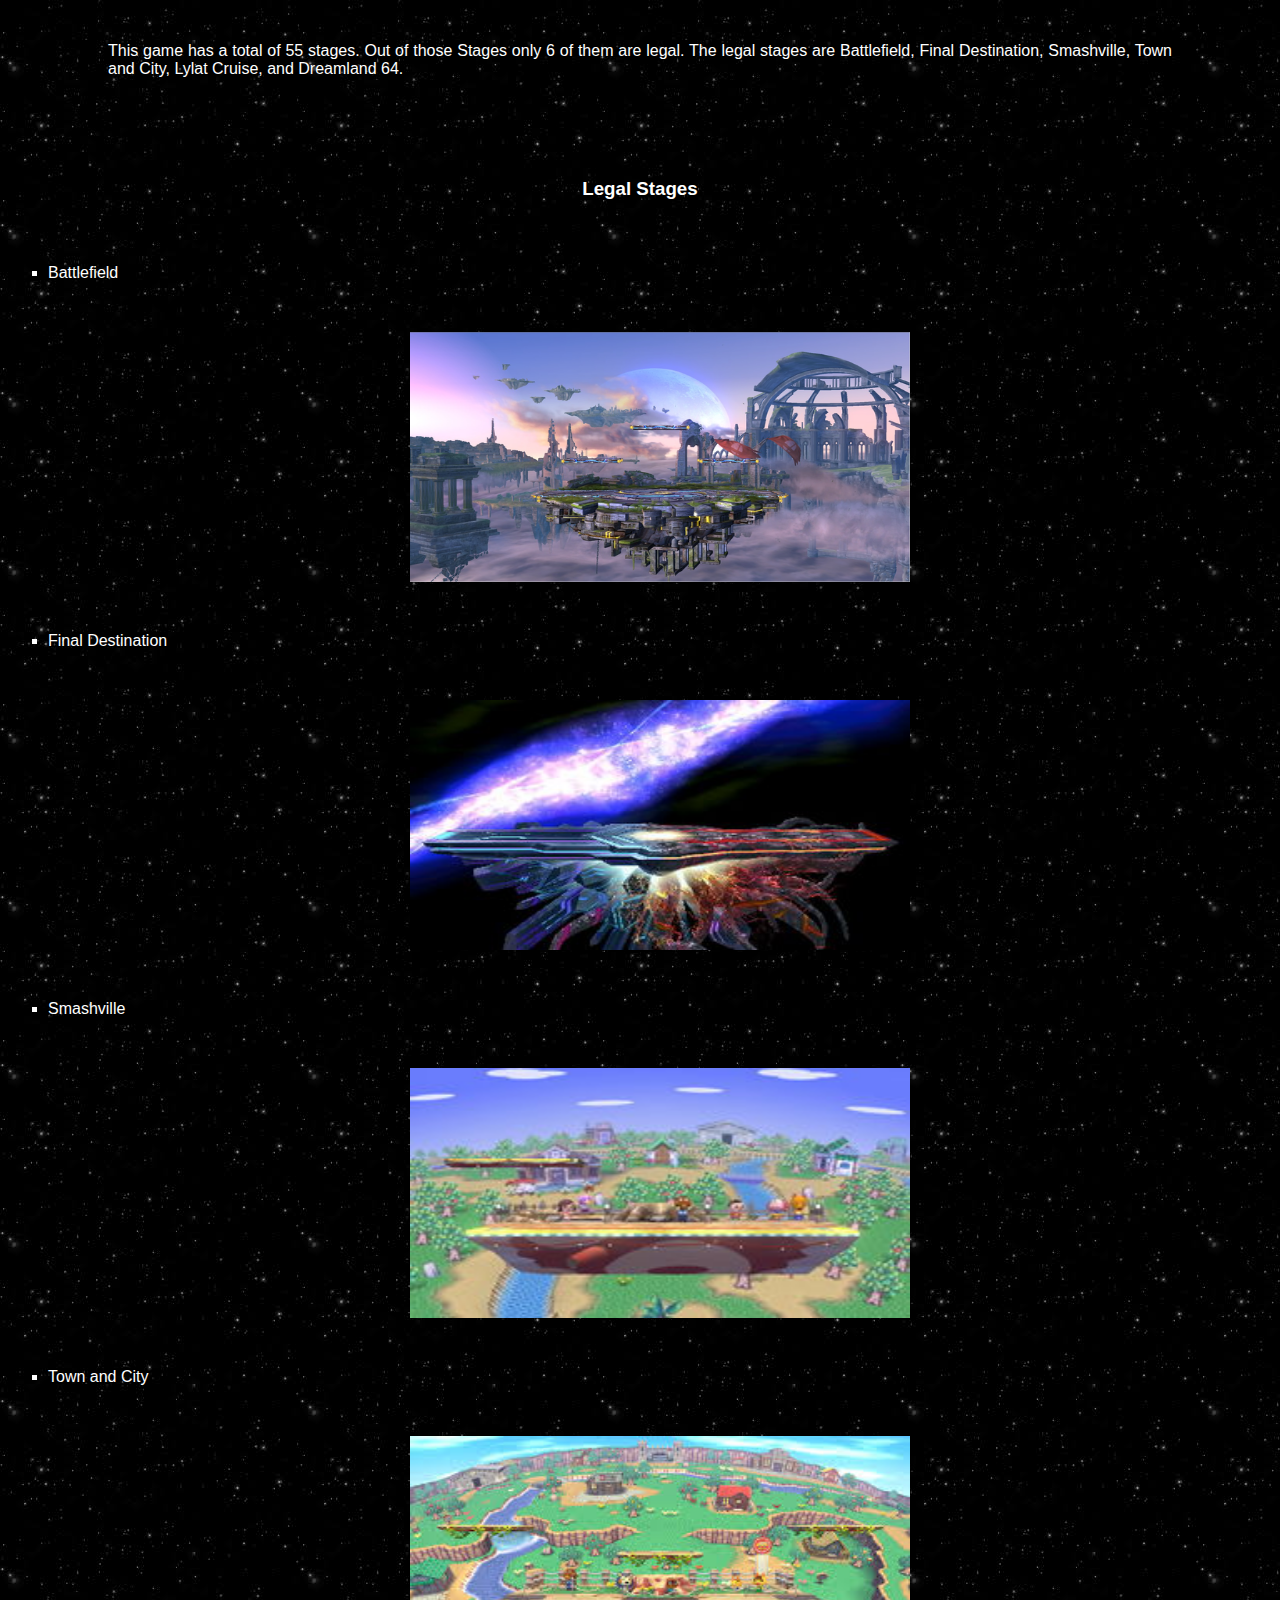
<file: Index(2).html>
<!doctype html>
<html lang="en">
	<head>
		<link rel="stylesheet" type="text/css" href="Smash.css"/>
		<meta charset="UTF-8">
		<title>Entries</title>
	</head>
	<body>
		<!-- Navigation bar starts -->
		<ul id="Nav">
			<li class="Nav"><a href="Index.html">Overview</a></li>
			<li class="Nav"><a href="Index(1).html"> Basics</a></li>
			<li id="Selected"><a href="Index(2).html">Entries</a></li>
			<li class="Nav"><a href="Index(3).html">The Future</a></li>
		</ul>
		<!-- Navigation bar ends -->
		<h1 id="Top">Game Entries</h1>
		<p id="center-p"> There have been 4 smash entries so far.</p>
		<table>
			<tr>
				<th>Game</th>
				<th>Release Date (in Japan)</th>
				<th>Console</th>
				<th>Number of Stages</th>
				<th>Number of Characters</th>
			</tr>
			<tr>
				<td> <a href="#SSB">Super Smash Bros</a>.</td>
				<td>January 21, 1999</td>
				<td>Nintendo 64</td>
				<td>9(1 legal)</td>
				<td>12</td>
			</tr>
			<tr>
				<td> <a href="#SSBM">Super Smash Bros. Melee</a></td>
				<td>November 21, 2001</td>
				<td>Nintendo Gamecube</td>
				<td>29(6 legal)</td>
				<td>29</td>

			</tr>
			<tr>
				<td> <a href="#SSBB">Super Smash Bros. Brawl</a></td>
				<td>January 31, 2008</td>
				<td>Nintendo Wii</td>
				<td>41(10 legal)</td>
				<td>35</td>
			</tr>
			<tr>
				<td> <a href="#SSB4">Super Smash Bros. 4</a></td>
				<td>Sept.13 2014</td>
				<td>Nintendo Wii U, and Nintendo 3DS</td>
				<td>55(6 legal)</td>
				<td>58</td>
			</tr>
		</table>
		<h2 id="SSB">Super Smash Bros.</h2>
		<img src="Images/SSB.jpg" width="900" height="400" alt="original cover of Super Smash Bros for 
		N64"/>
		<p> The original Super Smash Brothers was released on the Nintendo 64 on January 21, 1999. Meant to
		be a fun fighting game fought amongst Nintendo's most iconic <a href="#SSBCHAR">characters</a>, 
		the series garnered widespread success. Along with versus mode, which the game is known for, the 
		game also features an adventure mode. In adventure mode players fought went through a series of 
		fights, in pre-determined order. The level of difficulty could be changed. Along with 
		adventure mode there was the target break mini-game, the board the platform mini-game, and 
		the training mode. </p> 
		<h3>Characters</h3>
		<p>This game had the least number of playable characters with 12. Those characters were 
		Mario, Donkey Kong, Link, Samus, Yoshi, Kirby, Fox, Pikachu, Luigi, Captain Falcon, 
		Ness, and Jigglypuff.</p>
		<img src="Images/CS1.jpg" width="900" height="400" alt="Picture of character select screen in Super Smash
		Bros."/>
		<h3>Stages</h3>
		<p>The game has a grand total of 9 playable stages. Out of those 9 stages only 1 of those 
		stages (Dream Land 64)is legal for competetive play.</p>
		<h4>Legal Stages</h4>
		<ul>
			<li> Kirby&rsquo;s Dreamland<img src="Images/Dreamland64.jpg" width="500" 
			height="250" alt="Picture of Kirby%rsquo:s dreamland on the original Super Smash Bros."/>
		</ul>
		<h3>Competetive Community</h3>
		<p>The Original smash bros. has a fairly small, but dedicated community of veterans, being the 
		second to last game in terms of popularity. Most N64 players also play other Smash games as well.
		However, the game still has not died and in fact is still growing.</p>
		<h2 id="SSBM">Super Smash Bros. Melee</h2>
		<img src="Images/SSBM.jpg" width="900" height="400" alt="Picture of the cast of Super Smash Bros 
		Melee on a blue background, with Super Smash Bros title"/>
		<p>Due to the success of Super Smash Bros. Nintendo decided to create a sequel. This time around
		they decided to not only bring back extremely iconic characters, they decided to add in 
		<a href="#SSBMCHAR">characters</a> for more obscure games at the time, such as Marth and Roy for 
		Fire Emblem which was at that time a japanese exclusive title. In this game a tournament was added
		in order to be able to set up tournaments on the system, as well as an adventure mode,among many 
		other game modes. </p> 
		<h3>Characters</h3>
		<p> This game has a total of 29 playable characters. Returning characters are Mario, Luigi, Yoshi
		Donkey Kong, Link, Samus, Kirby, Fox, Pikachu, Jigglypuff, Captain Falcon, and Ness. Newcomers are
		Peach, Bowser, Dr. Mario, Zelda/sheik, Ganandorf, Young Link, Falco, Mewtwo, Pichu, Ice climbers
		Marth, Roy, and Mr. Game and Watch.</p>
		<img src="Images/CS2.jpg" width="900" height="400" alt="Picture of Super Smash Bros Melee&rsquo;s
		character select screen."/>
		<h3>Stages</h3>
		<p>This game has a total of 29 stages. Out of those 29 stages, only 6 stages are considered
		legal for competetive play.(Kirby&rsquo;s Dreamland, Fountain of Dreams, Final Destination,
		Battlefield, Pokemon Stadium, and Yoshi&rsquo;s Story)</p>
		<h4>Legal Stages</h4>
		<ul>
			<li>Kirby&rsquo;s Dreamland <img src="Images/KDL.jpg" width="500" height="250" alt="
			Image of Kirby&rsquo;s Dreamland in super smash bros melee"/></li>
			<li>Fountain of Dreams (right and left platforms move up and down)
			<img src="Images/FoD.jpg" width="500" height="250" alt=" Picture of Fountain of Dreams in 
			Super Smash Bros. Melee"/></li>
			<li>Final Destination <img src="Images/FD.jpg" width="500" height="250" alt=" Picture
			of Final Destination in Super Smash Bros. Melee"/></li>
			<li>Battlefield <img src="Images/BF.jpg" width="500" height="250" alt=" Picture
			of Battlefield in Super Smash Bros. Melee"/></li>
			<li>Pokemon Stadium <img src="Images/PS.jpg" width="500" height="250" alt=" Picture
			of Pokemon Stadium in Super Smash Bros. Melee"/></li>
			<li>Yoshi&rsquo;s Story <img src="Images/YS.jpg" width="500" height="250" alt=" Picture
			of Yoshi&rsquo;s Story in Super Smash Bros. Melee"/></li>
		</ul>
		<h3>Competetive Community</h3>
		<p>Super Smash Bros. Melee is the most popular Smash game in the franchise. It has an amazing, and
		thriving community, that's still growing to this day. It's considered the big brother of Smash,
		because it was because of the efforts of the Melee community that Smash is considered to be part
		of the FGC(fighting game community). In fact some members of the dedicated community put together
		a documentary to show the development of melee as an esport. The game is still played competetively
		to this day, and still stands as one of the fighting game titans.</p>
		<div>
			<iframe width="900" height="400" src="https://www.youtube.com/embed/jX9hbbA-WP4" 
			 ></iframe>
		</div>
		<h2 id="SSBB">Super Smash Bros. Brawl</h2>
		<img src="Images/SSBB.jpg" width="900" height="400" alt="Picture of Super Smash Bros. Brawl
		title screen"/>
		<p>After the incredible success of Super Smash Bros. Melee, Nintendo decided to once again 
		create another smash game. Due to their bigger budget, and longer development time many
		more stages, and characters were added. Moreover a storymode was added the game, which is
		something unique to only Brawl. </p>
		<h3>Characters</h3>
		<p>Super Smash Bros. Brawl has a total of 35 playable characters. The returning characters are
		Mario, Luigi, Peach, Bowser, Yoshi, Donkey Kong, Link, Zelda/Sheik, Ganandorf, Samus, Kirby, Fox,
		Falco, Pikachu, Jigglypuff, Captain Falcon, Ness, Ice Climbers, Marth, and Mr.Game and Watch. The
		newcomers are Diddy Kong, Toon Link, Zero Suit Samus, Meta Knight, King Dedede, Wolf, Pokemon Trainer
		(able to control Bulbasaur, Squirtle, and Charizard), Lucario, Lucas, Ike, Pit, Wario, Olimar, R.O.B.
		Solid Snake, and Sonic.</p>
		<img src="Images/CS3.jpg" width="900" height="400" alt="Picture of character select screen in
		Super Smash Bros Brawl."/>
		<h3>Stages</h3>
		<p>This game has a total of 41 stages. Out of those stages only 10 of those stages are legal. The
		legal stages are Battlefield, Castle Siege, Delfino plaza, Frigate Orpheon, Halberd, Lylat Cruise,
		Pokemon Stadium, Smashville, and Yoshi's island.</p>
		<h4>Legal Stages</h4>
		<ul>
			<li>Battlefield <img src="Images/BF2.jpg" width="500" height="250" alt="
			Image of Battlefield in super smash bros brawl"/></li>
			<li>Castle Siege 
			<img src="Images/Castlesiege.jpg" width="500" height="250" alt=" Picture of Castle
			Siege in Super Smash Bros Brawl"/></li>
			<li>Delfino Plaza <img src="Images/Del.jpg" width="500" height="250" alt=" Picture
			of Delfino plaza in super smash bros brawl"/></li>
			<li>Final Destination <img src="Images/FDB.jpg" width="500" height="250" alt=" Picture
			of Final Destination in super smash bros brawl"/></li>
			<li>Frigate Orpheon<img src="Images/FO.jpg" width="500" height="250" alt=" Picture
			of Frigate Orpheon in super smash bros brawl"/></li>
			<li>Halberd <img src="Images/HB.jpg" width="500" height="250" alt=" Picture
			of Halberd in super smash bros brawl"/></li>
			<li> Lylat Cruise<img src="Images/LC.jpg" width="500" height="250" alt=" Picture
			of Lylat Cruise in super smash bros brawl"/></li>
			<li> Lylat Cruise<img src="Images/SVB.jpg" width="500" height="250" alt=" Picture
			of Smashville in super smash bros brawl"/></li>
			<li> Yoshi&rsquo;s Island<img src="Images/YI.jpg" width="500" height="250" alt=" Picture
			of Yoshi&rsquo;s Island in super smash bros brawl"/></li>
		</ul>
		<h3>Competetive Community</h3>
		<p>Super Smash Bros Brawl has the smallest community out of all the smash communities. This is because
		of how they removed many of the advancded techniques that made melee special, and added more randomness
		to the game, with tripping. Tripping was completely random, and the effects it had when you did trip
		were devestating, in the worst case losing you the game. Moreover the game was slowed down 
		drastically, killing the game for melee pro players. Despite this, there is still a group of 
		dedicated community brawl players. However most have moved onto Smash 4.</p>
		<h2 id="SSB4">Smash 4</h2>
		<img src="Images/SSB4.jpg" width="900" height="400" alt="Image of poster of
		super smash bros 4"/> 
		<p>With the disappointment of brawl, and a 4 year development, Nintendo had big expectations to meet.
		Luckily they met every single one of them with Smash 4. Along with the overall speed increase to the
		game a master hand, and crazy hand mode were added. These were basically mismashes of brawl's story 
		mode, and adventure mode.</p>
		<h3>Characters</h3>
		<p>Super Smash Bros. 4 brought back many old favourites, while adding many more to the mix. The 
		returning cast of characters were Mario, Luigi, Peach, Bowser, Dr.Mario, Yoshi, Donkey Kong, Diddy 
		Kong, Link, Zelda, Sheik, Ganondorf, Toon Link, Samus, Zero Suit Samus, Kirby, Meta Knight, King
		Dedede, Fox, Falco, Pikachu, Jigglypuff, Mewtwo(DLC),Lucario, Charizard, Captain Falcon, Ness, 
		Lucas(DLC), Marth, Roy(DLC), Ike, Mr.Game & Watch, Pit, Wario, Olimar, R.O.B, and Sonic. The 
		newcomers were Rosalina & Luma, Bowser Jr, Greninja, Robin, Lucina, Corrin(DLC) Palutena, Dark Pit,
		Villager, Little Mac, Wii Fit Trainer, Shulk, Duck Hunt, Megaman, Pac Man, Ryu(DLC), Cloud(DLC),
		Bayonetta(DLC), and the customizable Mii fighters.</p>
		<img src="Images/CS4.jpg" width="900" height="400" alt="Image of character select screen in 
		super smash bros 4"/> 
		<h2>Stages</h2>
		<p>This game has a total of 55 stages. Out of those Stages only 6 of them are legal. The legal stages
		are Battlefield, Final Destination, Smashville, Town and City, Lylat Cruise, and Dreamland 64.</p>
		<h3>Legal Stages</h3>
		<ul>
			<li>Battlefield <img src="Images/BF4.jpg" width="500" height="250" alt=" Picture
			of Battlefield in super smash bros 4"/></li>
			<li>Final Destination <img src="Images/FD4.jpg" width="500" height="250" alt=" Picture
			of Final Destination in super smash bros 4"/></li>
			<li>Smashville <img src="Images/SV4.jpg" width="500" height="250" alt=" Picture
			of Smashville in super smash bros 4"/></li>
			<li>Town and City <img src="Images/TC4.jpg" width="500" height="250" alt=" Picture
			of Town and City in super smash bros 4"/></li>
			<li>Lylat Cruise <img src="Images/LC4.jpg" width="500" height="250" alt=" Picture
			of Lylat Cruise in super smash bros 4"/></li>
			<li>Dreamland 64 <img src="Images/DL4.jpg" width="500" height="250" alt=" Picture
			of Dreamland 64 in super smash bros 4"/></li>
		</ul>
		<h2>Competetive Community</h2>
		<p>Super Smash Bros. 4 has the second largest competetive community within all of smash, just after
		melee. This is not only because it's the newest game, but also because Nintendo decided to make Smash
		4&rsquo;s speed in the middle of Brawl&rsquo;s and Melee&rsquo;s. Therefore the game appealed to 
		previous brawl players, and previous melee players as well. The game still garners a massive fan base
		, and while not as popular as it&rsquo;s big brother melee, still rakes in the numbers; both in view
		count, and in money/sponsers.</p>
		<p>Back to <a href="#Top">Top</a></p>
		<p id="Credit"><a href="Credit.html">Credits</a></p>
		<a href="https://validator.w3.org/nu/?doc=https%3A%2F%2Fjasonlee2018.github.io%2Fhome%2FIndex(2).html">
		<img src="Images/Validator.jpg" width="165" height="64" alt="HTML5 with CSS3 and Semantics"></a>
	</body>
</html>
</file>
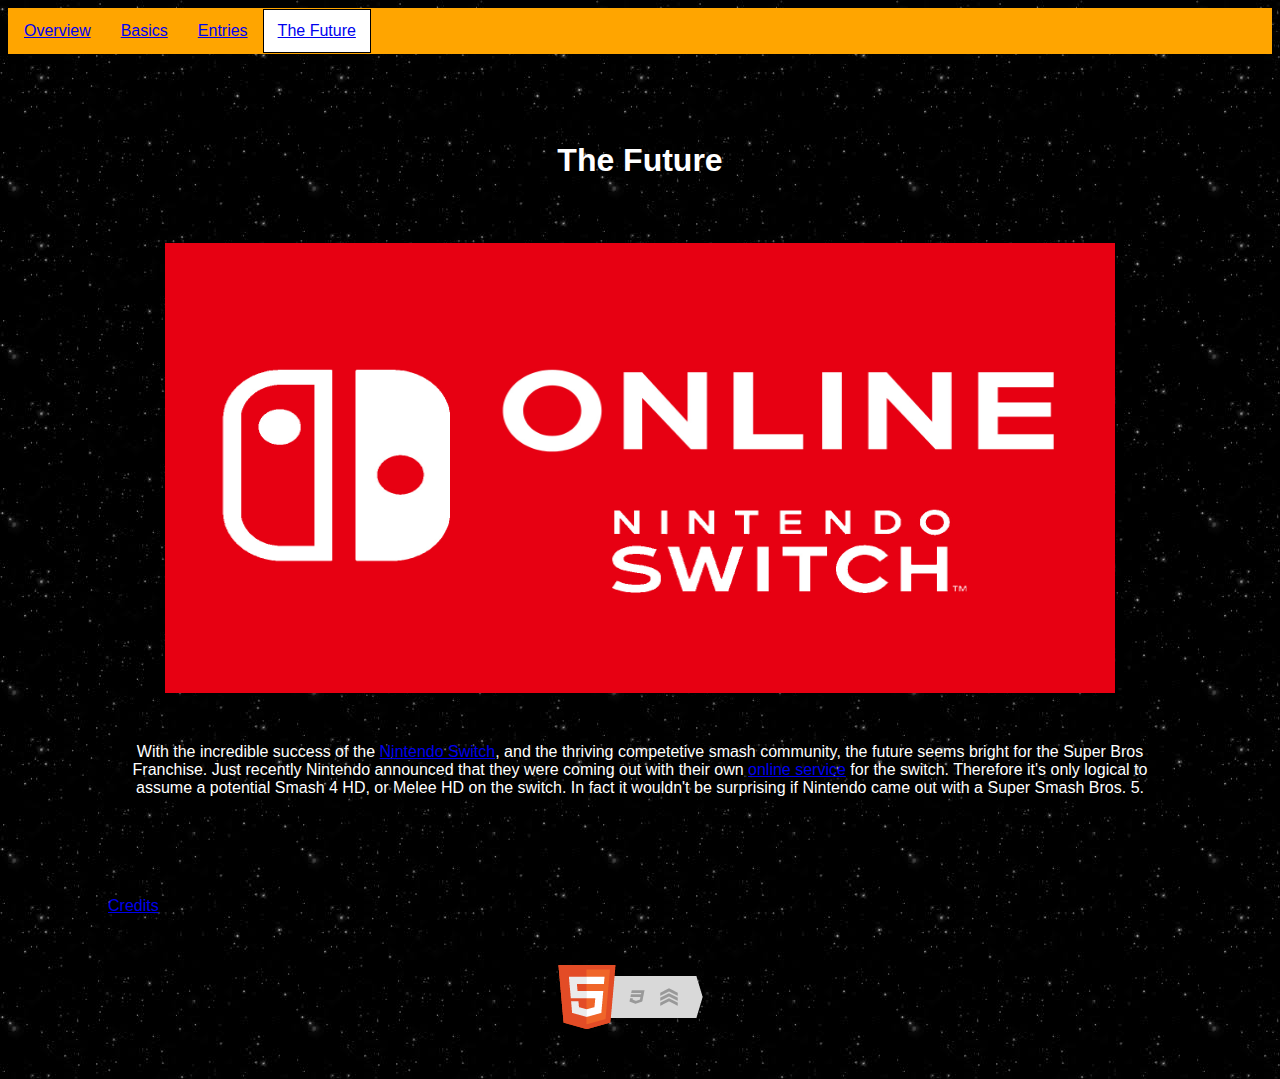
<file: Index(3).html>
<!doctype html>
<html lang="en">
	<head>
		<link rel="stylesheet" type="text/css" href="Smash.css"/>
		<meta charset="UTF-8">
		<title>The future</title>
	</head>
	<body>
		<!-- Navigation bar starts -->
		<ul id="Nav">
			<li class="Nav"><a href="Index.html">Overview</a></li>
			<li class="Nav"><a href="Index(1).html"> Basics</a></li>
			<li class="Nav"><a href="Index(2).html">Entries</a></li>
			<li id="Selected"><a href="Index(3).html">The Future</a></li>
		</ul>
		<!-- Navigation bar ends -->
		<h1>The Future</h1>
		<img src="Images/Switch.jpg" width="950" height="450" alt="Picture of Nintendo Switch online logo"/>
		<p id="OV">With the incredible success of the 
		<a href="https://www.nintendo.com/en_CA/switch/">Nintendo Switch</a>, and the thriving 
		competetive smash community, the future seems bright for the Super Bros Franchise. 
		Just recently Nintendo announced that they were coming out with their own 
		<a href="https://www.nintendo.com/en_CA/switch/online-service/">online service</a> for the switch. 
		Therefore it's only logical to assume a potential Smash 4 HD, or Melee HD on the switch. 
		In fact it wouldn't be surprising if Nintendo came out with a Super Smash Bros. 5.</p>
		<p id="Credit"> <a href="Credit.html">Credits</a></p>
		<a href="https://validator.w3.org/nu/?doc=https%3A%2F%2Fjasonlee2018.github.io%2Fhome%2FIndex(3).html">
		<img src="Images/Validator.jpg" width="165" height="64" alt="HTML5 with CSS3 and Semantics"></a>
	</body>
</html>
</file>
<file: Smash.css>
body
{
	background: url("Images/Background.jpg");
	text-align:justify;
	color: white;
	font-family: helvetica, sans-serif;
}

ul 
{
	border:none;
	list-style-type: square;
	text-align: justify;
}

.Nav
{
        float: left;
        display: inline-block;
        text-align: center;
        padding: 12px 14px;
        text-decoration: none;
	border: 1px solid Orange;
}

#Selected
{
	background-color: white;
	 float: left;
        display: inline-block;
        text-align: center;
        padding: 12px 14px;
        text-decoration: none;
	border: 1px solid black;
}
	
img
{
	margin-left: auto;
	margin-right: auto;
	display:block;
	margin-top:50px;
	margin-bottom:50px;
}

#Smash
{
	border-color:white;
	border-style:solid;
}

h1, h2, h3 
{
	text-align:center;
	margin-top: 7%;
	margin-bottom: 5%;
    	margin-right: 10%;
	margin-left: 10%;
}

#Nav
{
	list-style-type: none;
        margin: 0;
        padding: 0;
        overflow: hidden;
	border: 1px solid Orange;
	background-color: orange;
	color:white;
}

p
{
    	margin-top: 50px;
	margin-bottom: 100px;
    	margin-right: 100px;
	margin-left: 100px;
}

#OV
{
	text-align:center;
}	

#center-p
{
	text-align:center;
}

ol
{
	margin-right: 300px;
	margin-left: 500px;
}

table
{
	margin-left:150px;
	margin-right:100px;
}

td, th
{
	border: 1px solid white;
}

th
{
	text-align:center;
	background-color:blue;
}
div
{
	text-align:center;
}

#Credit
{
	margin-top:0%;
	margin-bottom:1%;
}
</file>
